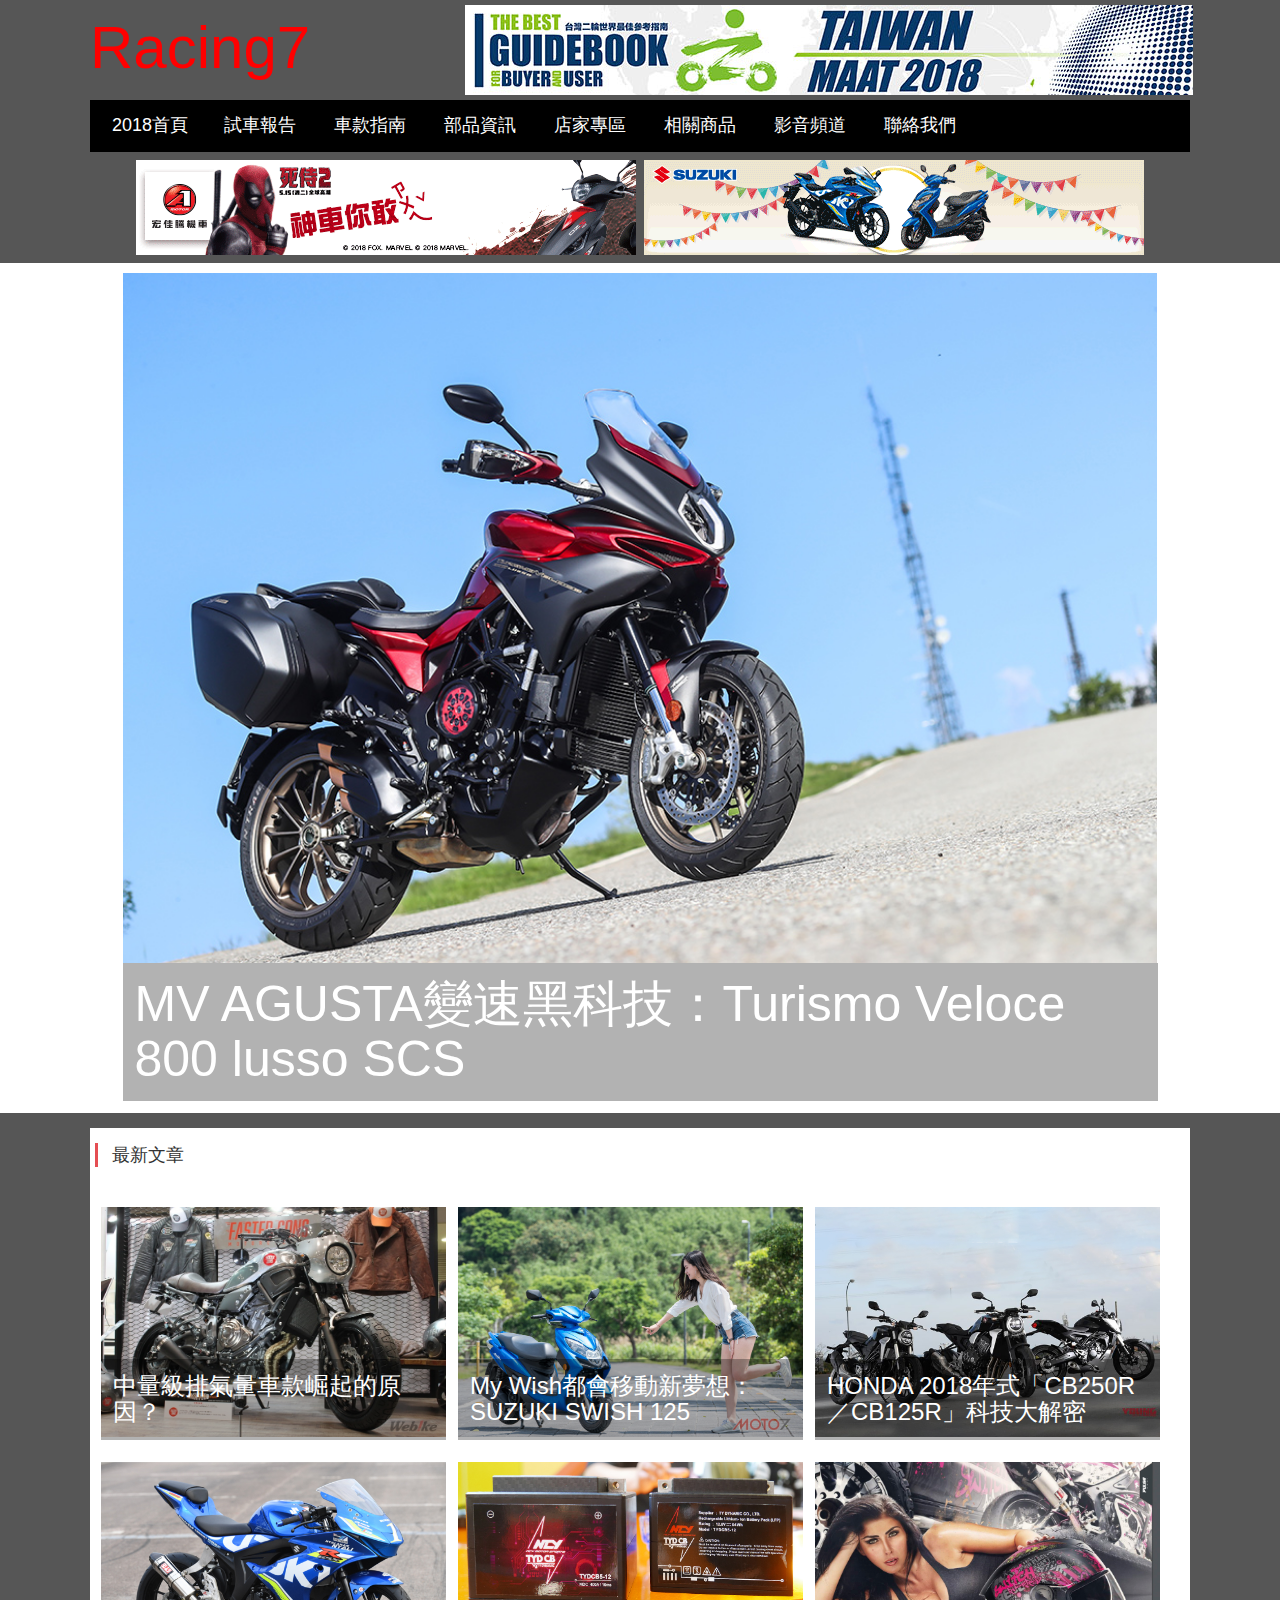
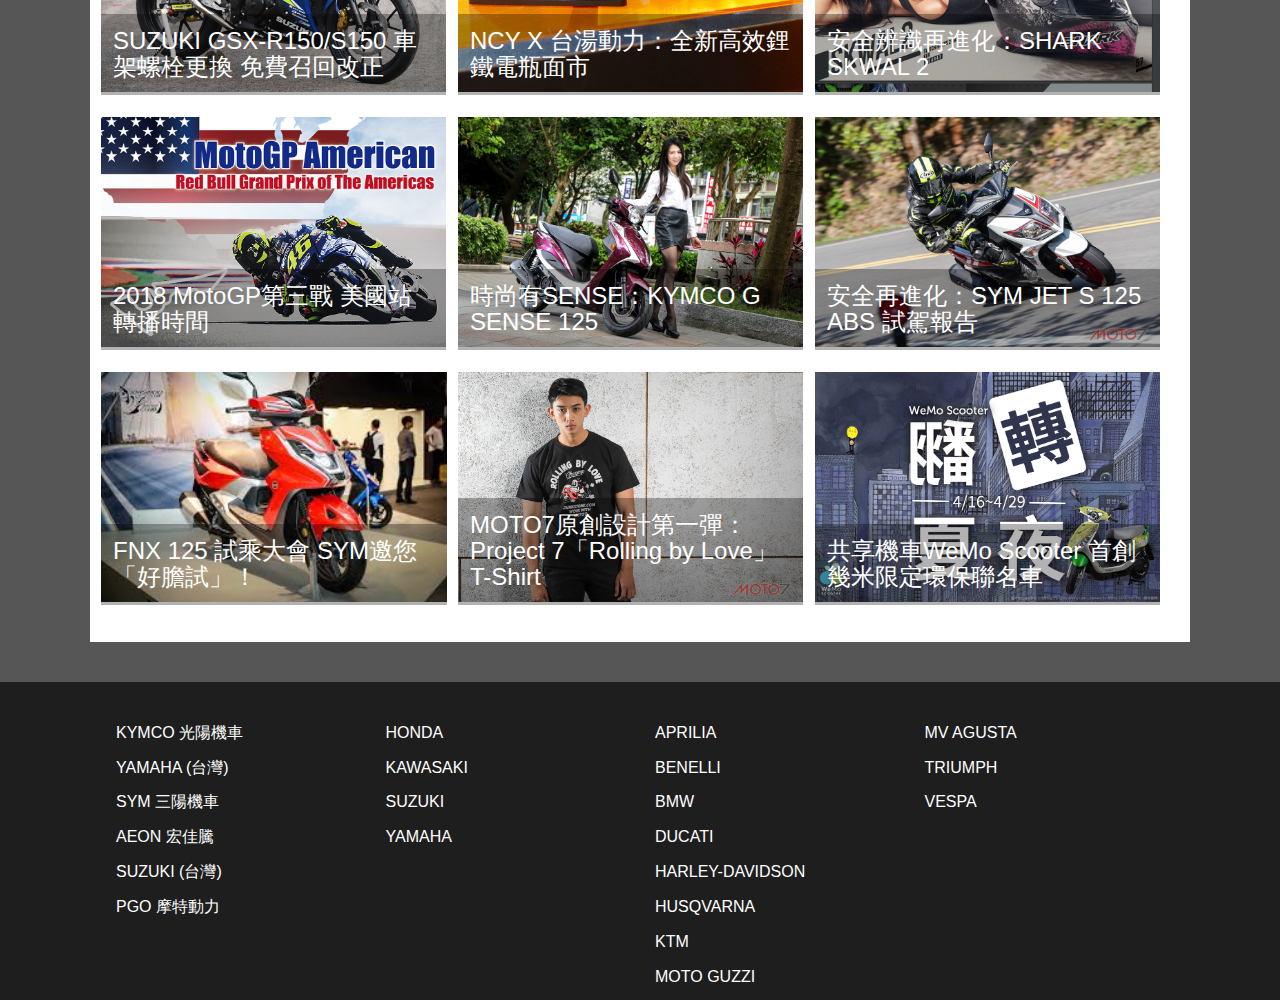
<file: index.html>
<!DOCTYPE html>
<html lang="en">
<head>
    <style>
        a{
            text-decoration:none;
        }
    </style>
    <meta charset="UTF-8">
    <meta name="viewport" content="width=device-width, initial-scale=1.0">
    <meta http-equiv="X-UA-Compatible" content="ie=edge">
    <title>2018首頁</title>
    <script src="https://code.jquery.com/jquery-2.1.3.min.js"></script>
    <link rel="stylesheet" href="css/bootstrap.min.css">
    <link rel="stylesheet" href="css/首頁/main.css">
    <script src="js/首頁/jquery.js"></script>
</head>
<body>
    <header>
        <div class="container">
            <div class="logo clear">
                Racing7
            </div>

            <div class="right">
                <a href="http://www.v3d.com.tw/2018_maat/all/all.html">
                    <img src="img/首頁/march-banner.jpg">
                </a>
            </div>

            <button class="hamburger-menu">
                <span class="icon-bar"></span>
                <span class="icon-bar"></span>
                <span class="icon-bar"></span>
            </button>
        </div>
    </header>

    <div class="container navigation">
        <ul class="row">
            <ls class="col-lg-4 col-sm-1 col-xs-12 num1"><a href="index.html">2018首頁</a></ls>
            <ls class="col-lg-4 col-sm-1 col-xs-12 num2"><a href="試車報告.html">試車報告</a></ls>
            <ls class="col-lg-4 col-sm-1 col-xs-12 num3"><a href="車款指南.html">車款指南</a></ls>
            <ls class="col-lg-4 col-sm-1 col-xs-12 num4"><a href="部品資訊.html">部品資訊</a></ls>
            <ls class="col-lg-4 col-sm-1 col-xs-12 num5"><a href="店家專區.html">店家專區</a></ls>
            <ls class="col-lg-4 col-sm-1 col-xs-12 num6"><a href="相關商品.html">相關商品</a></ls>
            <ls class="col-lg-4 col-sm-1 col-xs-12 num7"><a href="https://www.youtube.com/channel/UCIw_XkMBw6DRNA_T92qLBiQ">影音頻道</a></ls>
            <ls class="col-lg-4 col-sm-1 col-xs-12 num8"><a href="聯絡我們.html">聯絡我們</a></ls>
            <div class="clear"></div>
        </ul>
    </div>

    <div class="largebanner">
        <div class="large1">
            <a href="https://rider.aeonmotor.com.tw/pages/elite300r?utm_source=MOTO7&utm_medium=Banner"><img src="img/首頁/AEON16.gif"></a>
        </div>
        <div class="large2">
            <a href="http://suzukimotor.com.tw/product/gsxs-1000/promotion.html"><img src="img/首頁/SUZUKI17.gif"></a>
        </div>
        <div class="clear"></div>
    </div>

    <div class="main1">
        <div class="list">
            <div class="column1">
            <article>
                <a href="https://autos.yahoo.com.tw/news/mv-agusta%E8%AE%8A%E9%80%9F%E9%BB%91%E7%A7%91%E6%8A%80%EF%BC%9Aturismo-veloce-800-lusso-scs-014658624.html">
                    <img src="img/首頁/image00.jpg" alt title="MV AGUSTA變速黑科技：Turismo Veloce 800 lusso SCS">
                    <h3>MV AGUSTA變速黑科技：Turismo Veloce 800 lusso SCS</h3>
                </a>
            </article>
            </div>
        </div>
    </div>


    <div class=" main">
        <div class="main-content">
            <h3 class="main-heading">
                最新文章
            </h3>
        </div>

        <div class="container">
            <div class="list row">

                <div class="column col-lg-4 col-sm-6 col-xs-12">
                    <article>
                        <a href="https://goo.gl/LJ9WMr">
                            <img src="img/首頁/image01.jpg" alt title="中量級排氣量車款崛起的原因？">
                            <h3>中量級排氣量車款崛起的原因？</h3>
                        </a>
                    </article>
                </div>
                <div class="column col-lg-4 col-sm-6 col-xs-12">
                    <article>
                        <a href="https://goo.gl/B1r8KY">
                            <img src="img/首頁/image02.jpg" alt title="My Wish都會移動新夢想：SUZUKI SWISH 125">
                            <h3>My Wish都會移動新夢想：SUZUKI SWISH 125</h3>
                        </a>
                    </article>
                </div>
                <div class="column col-lg-4 col-sm-6 col-xs-12">
                    <article>
                        <a href="https://goo.gl/FRt4RF">
                            <img src="img/首頁/image03.jpg" alt title="HONDA 2018年式「CB250R／CB125R」科技大解密">
                            <h3>HONDA 2018年式「CB250R／CB125R」科技大解密</h3>
                        </a>
                    </article>
                </div>
                <div class="column col-lg-4 col-sm-6 col-xs-12">
                    <article>
                        <a href="http://www.supermoto8.com/articles/3064">
                            <img src="img/首頁/image04.jpg" alt title="SUZUKI GSX-R150/S150 車架螺栓更換 免費召回改正">
                            <h3>SUZUKI GSX-R150/S150 車架螺栓更換 免費召回改正</h3>
                        </a>
                    </article>
                </div>
                <div class="column col-lg-4 col-sm-6 col-xs-12">
                    <article>
                        <a href="https://goo.gl/tMq8G2">
                            <img src="img/首頁/image05.jpg" alt title="NCY X 台湯動力：全新高效鋰鐵電瓶面市">
                            <h3>NCY X 台湯動力：全新高效鋰鐵電瓶面市</h3>
                        </a>
                    </article>
                </div>
                <div class="column col-lg-4 col-sm-6 col-xs-12">
                    <article>
                        <a href="https://goo.gl/H35Wza">
                            <img src="img/首頁/image06.jpg" alt title="安全辨識再進化：SHARK SKWAL 2">
                            <h3>安全辨識再進化：SHARK SKWAL 2</h3>
                        </a>
                    </article>
                </div>
                <div class="column col-lg-4 col-sm-6 col-xs-12">
                    <article>
                        <a href="https://goo.gl/mcEfQY">
                            <img src="img/首頁/image07.jpg" alt title="2018 MotoGP第三戰 美國站 轉播時間">
                            <h3>2018 MotoGP第三戰 美國站 轉播時間</h3>
                        </a>
                    </article>
                </div>
                <div class="column col-lg-4 col-sm-6 col-xs-12">
                    <article>
                        <a href="https://goo.gl/ubsmec">
                            <img src="img/首頁/image08.jpg" alt title="時尚有SENSE：KYMCO G SENSE 125">
                            <h3>時尚有SENSE：KYMCO G SENSE 125</h3>
                        </a>
                    </article>
                </div>
                <div class="column col-lg-4 col-sm-6 col-xs-12">
                    <article>
                        <a href="https://goo.gl/MrDh2Q">
                            <img src="img/首頁/image09.jpg" alt title="安全再進化：SYM JET S 125 ABS 試駕報告">
                            <h3>安全再進化：SYM JET S 125 ABS 試駕報告</h3>
                        </a>
                    </article>
                </div>
                <div class="column col-lg-4 col-sm-6 col-xs-12">
                    <article>
                        <a href="https://tw.sym-global.com/event/2018/FNXreserve/?utm_source=symbanner&utm_campaign=FNXTRY">
                            <img src="img/首頁/image10.jpg" alt title="FNX 125 試乘大會 SYM邀您「好膽試」！">
                            <h3>FNX 125 試乘大會 SYM邀您「好膽試」！</h3>
                        </a>
                    </article>
                </div>
                <div class="column col-lg-4 col-sm-6 col-xs-12">
                    <article>
                        <a href="https://goo.gl/7NeHPK">
                            <img src="img/首頁/image11.jpg" alt title="MOTO7原創設計第一彈：Project 7「Rolling by Love」T-Shirt">
                            <h3>MOTO7原創設計第一彈：Project 7「Rolling by Love」T-Shirt</h3>
                        </a>
                    </article>
                </div>
                <div class="column col-lg-4 col-sm-6 col-xs-12">
                    <article>
                        <a href="https://goo.gl/5PvU9s">
                            <img src="img/首頁/image12.jpg" alt title="共享機車WeMo Scooter 首創幾米限定環保聯名車">
                            <h3>共享機車WeMo Scooter 首創幾米限定環保聯名車</h3>
                        </a>
                    </article>
                </div>
                
                <div class="clear"></div>
            </div>
        </div>
    </div>

    <footer class="main-footer">
        <div class="wrap container">
            <ul class="row">
                <ls class="col-lg-3 col-sm-6 col-xs-6">
                    <a href="https://www.kymco.com.tw/">KYMCO 光陽機車</a>
                    <a href="https://www.yamaha-motor.com.tw/">YAMAHA (台灣)</a>
                    <a href="http://tw.sym-global.com/">SYM 三陽機車</a>
                    <a href="http://www.aeonmotor.com.tw/home.php">AEON 宏佳騰</a>
                    <a href="http://www.suzukimotor.com.tw/">SUZUKI (台灣)</a>
                    <a href="https://pgo.com.tw/">PGO 摩特動力</a>
                </ls>
                <ls class="col-lg-3 col-sm-6 col-xs-6">
                    <a href="https://moto.honda-taiwan.com.tw/">HONDA</a>
                    <a href="http://www.tw-kawasaki.com/kawasaki/">KAWASAKI</a>
                    <a href="http://www.suzukimotor.com.tw/">SUZUKI</a>
                    <a href="https://www.yamaha-motor.com.tw/">YAMAHA</a>
                </ls>
                <div class="clear clear-bar"></div>
                <ls class="col-lg-3 col-sm-6 col-xs-6">
                    <a href="http://aprilia-taiwan.com.tw/">APRILIA</a>
                    <a href="http://www.benelli.com.tw/">BENELLI</a>
                    <a href="http://motorrad.bmw.com.tw/index.htm">BMW</a>
                    <a href="http://www.ducati.com.tw/">DUCATI</a>
                    <a href="http://www.harley-davidsontaipei.com.tw/">HARLEY-DAVIDSON</a>
                    <a href="http://husqvarna-motorcycles-taiwan.com/">HUSQVARNA</a>
                    <a href="http://www.ktm-taiwan.com.tw/">KTM</a>
                    <a href="http://www.motoguzzi.com/">MOTO GUZZI</a>
                </ls>
                <ls class="col-lg-3 col-sm-6 col-xs-6">
                    <a href="http://www.mvagusta.com/en-us/">MV AGUSTA</a>
                    <a href="http://www.triumphtaiwan.com/">TRIUMPH</a>
                    <a href="http://tw.vespa.com/">VESPA</a>
                </ls>
            </ul>
        </div>
        <div class="clear"></div>
    </footer>
    
    <script src="js/bootstrap.min.js"></script>
</body>
</html>
</file>
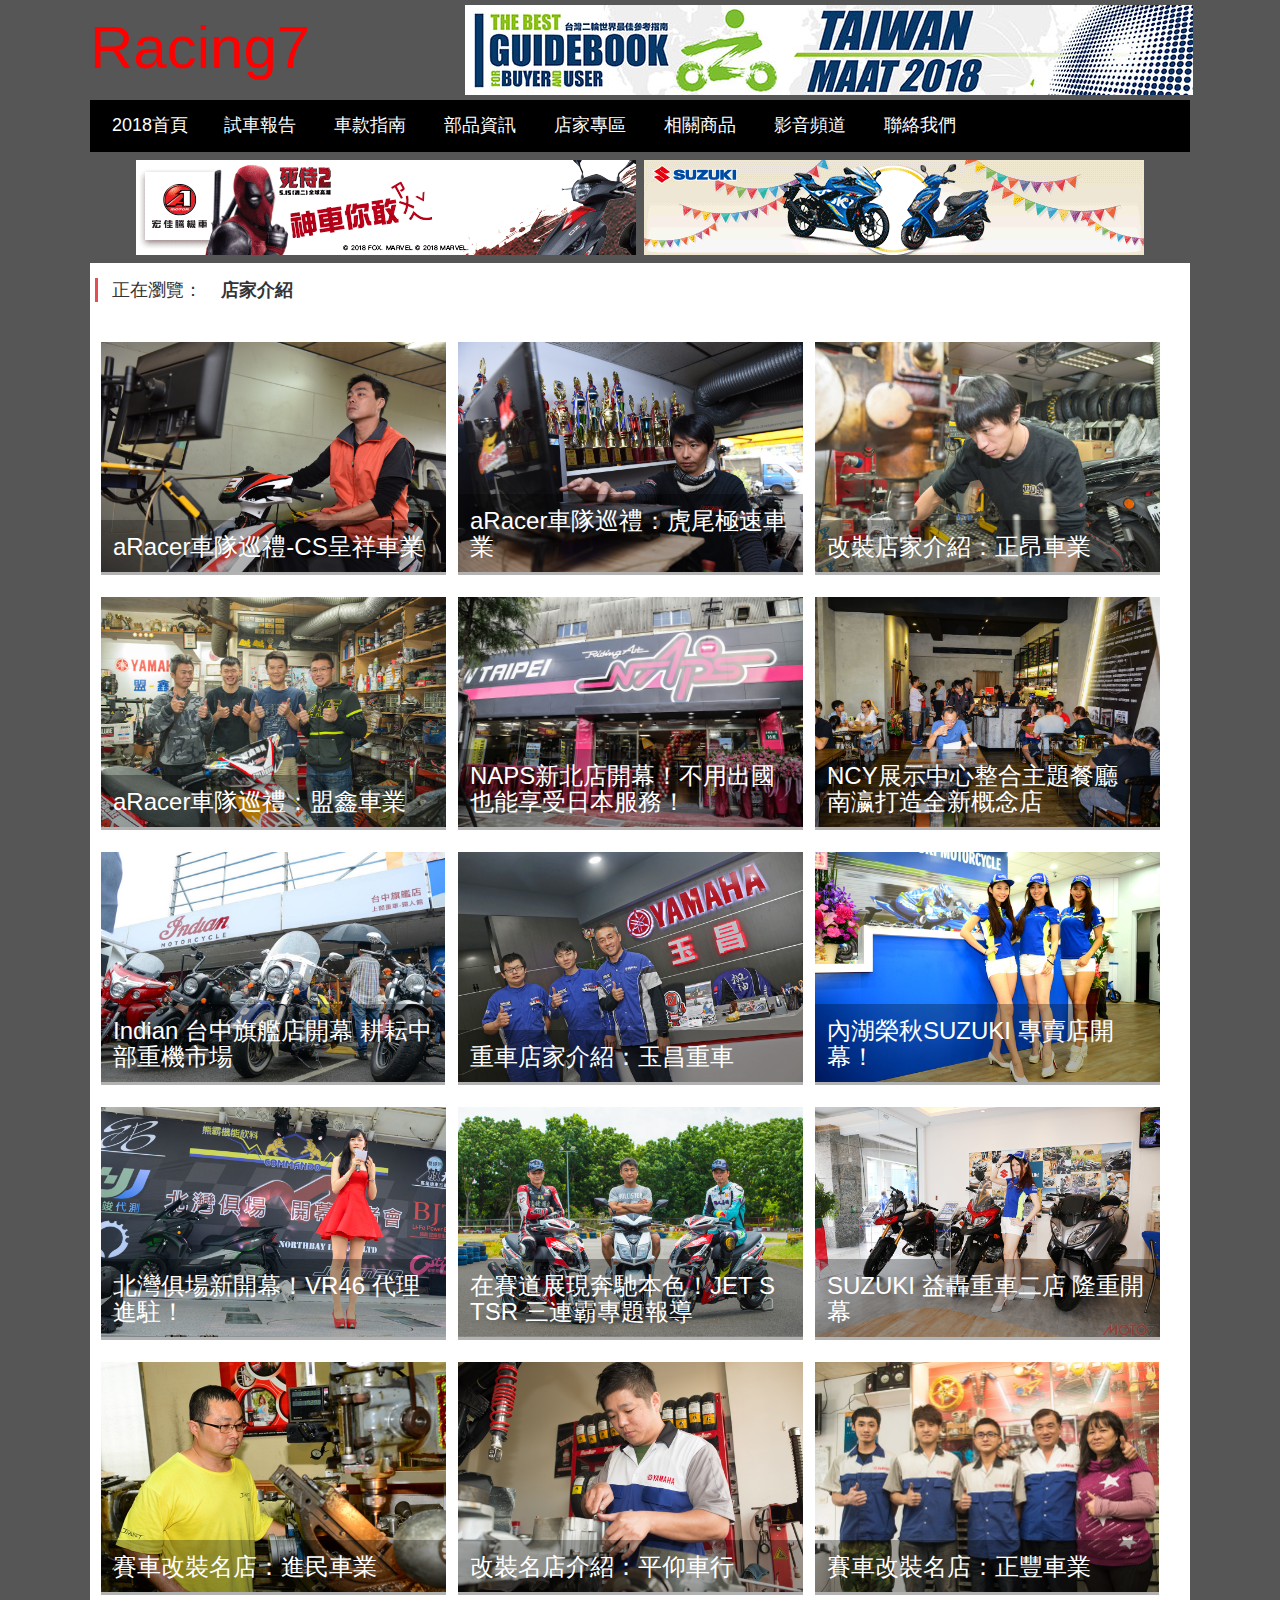
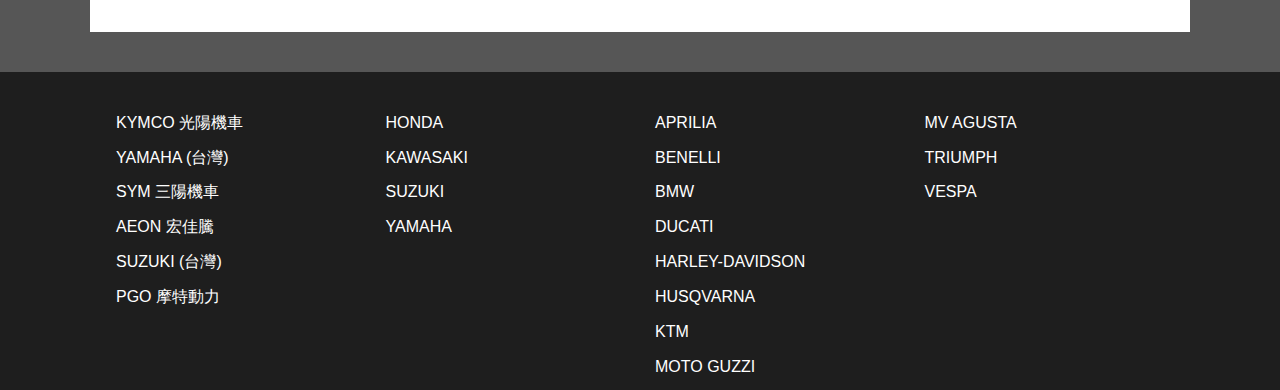
<file: 店家專區.html>
<!DOCTYPE html>
<html lang="en">
<head>
    <style>
        a{
            text-decoration:none;
        }
    </style>
    <meta charset="UTF-8">
    <meta name="viewport" content="width=device-width, initial-scale=1.0">
    <meta http-equiv="X-UA-Compatible" content="ie=edge">
    <title>店家介紹</title>
    <script src="https://code.jquery.com/jquery-2.1.3.min.js"></script>
    <link rel="stylesheet" href="css/bootstrap.min.css">
    <link rel="stylesheet" href="css/店家專區/main.css">
    <script src="js/店家專區/jquery.js"></script>
</head>
<body>
    <header>
        <div class="container">
            <div class="logo clear">
                Racing7
            </div>

            <div class="right">
                <a href="http://www.v3d.com.tw/2018_maat/all/all.html">
                    <img src="img/店家專區/march-banner.jpg">
                </a>
            </div>

            <button class="hamburger-menu">
                <span class="icon-bar"></span>
                <span class="icon-bar"></span>
                <span class="icon-bar"></span>
            </button>
        </div>
    </header>

    <div class="container navigation">
        <ul class="row">
            <ls class="col-sm-1 col-xs-12"><a href="index.html">2018首頁</a></ls>
            <ls class="col-sm-1 col-xs-12"><a href="試車報告.html">試車報告</a></ls>
            <ls class="col-sm-1 col-xs-12"><a href="車款指南.html">車款指南</a></ls>
            <ls class="col-sm-1 col-xs-12"><a href="部品資訊.html">部品資訊</a></ls>
            <ls class="col-sm-1 col-xs-12"><a href="店家專區.html">店家專區</a></ls>
            <ls class="col-sm-1 col-xs-12"><a href="相關商品.html">相關商品</a></ls>
            <ls class="col-sm-1 col-xs-12"><a href="https://www.youtube.com/channel/UCIw_XkMBw6DRNA_T92qLBiQ">影音頻道</a></ls>
            <ls class="col-sm-1 col-xs-12"><a href="聯絡我們.html">聯絡我們</a></ls>
            <div class="clear"></div>
        </ul>
    </div>

    <div class="largebanner">
        <div class="large1">
            <a href="https://rider.aeonmotor.com.tw/pages/elite300r?utm_source=MOTO7&utm_medium=Banner"><img src="img/店家專區/AEON16.gif"></a>
        </div>
        <div class="large2">
            <a href="http://suzukimotor.com.tw/product/gsxs-1000/promotion.html"><img src="img/店家專區/SUZUKI17.gif"></a>
        </div>
        <div class="clear"></div>
    </div>

    <div class="main">
        <div class="main-content">
            <h3 class="main-heading">
                正在瀏覽：
                <strong>店家介紹</strong>
            </h3>
        </div>

        <div class="container">
            <div class="list row">

                <div class="column col-lg-4 col-sm-6 col-xs-12">
                    <article>
                        <a href="https://www.moto7.net/2018/03/aracer-cs.html">
                            <img src="img/店家專區/ZIV_27231.jpg" alt title="aRacer車隊巡禮-CS呈祥車業">
                            <h3>aRacer車隊巡禮-CS呈祥車業</h3>
                        </a>
                    </article>
                </div>
                <div class="column col-lg-4 col-sm-6 col-xs-12">
                    <article>
                        <a href="https://www.moto7.net/2018/03/aracerhwjs.html">
                            <img src="img/店家專區/ZIV_2642.jpg" alt title="aRacer車隊巡禮：虎尾極速車業">
                            <h3>aRacer車隊巡禮：虎尾極速車業</h3>
                        </a>
                    </article>
                </div>
                <div class="column col-lg-4 col-sm-6 col-xs-12">
                    <article>
                        <a href="https://www.moto7.net/2018/01/chengang.html">
                            <img src="img/店家專區/000_38271.jpg" alt title="改裝店家介紹：正昂車業">
                            <h3>改裝店家介紹：正昂車業</h3>
                        </a>
                    </article>
                </div>
                <div class="column col-lg-4 col-sm-6 col-xs-12">
                    <article>
                        <a href="https://www.moto7.net/2017/12/aracer-monshin.html">
                            <img src="img/店家專區/000_3790.jpg" alt title="aRacer車隊巡禮：盟鑫車業">
                            <h3>aRacer車隊巡禮：盟鑫車業</h3>
                        </a>
                    </article>
                </div>
                <div class="column col-lg-4 col-sm-6 col-xs-12">
                    <article>
                        <a href="https://www.moto7.net/2017/06/naps-grandopen.html">
                            <img src="img/店家專區/IMG_03641.jpg" alt title="NAPS新北店開幕！不用出國也能享受日本服務！">
                            <h3>NAPS新北店開幕！不用出國也能享受日本服務！</h3>
                        </a>
                    </article>
                </div>
                <div class="column col-lg-4 col-sm-6 col-xs-12">
                    <article>
                        <a href="https://www.moto7.net/2017/06/ncy-service-center.html">
                            <img src="img/店家專區/000_94971.jpg" alt title="NCY展示中心整合主題餐廳 南瀛打造全新概念店">
                            <h3>NCY展示中心整合主題餐廳 南瀛打造全新概念店</h3>
                        </a>
                    </article>
                </div>
                <div class="column col-lg-4 col-sm-6 col-xs-12">
                    <article>
                        <a href="https://www.moto7.net/2017/05/indian-taichung.html">
                            <img src="img/店家專區/000_7680.jpg" alt title="Indian 台中旗艦店開幕 耕耘中部重機市場">
                            <h3>Indian 台中旗艦店開幕 耕耘中部重機市場</h3>
                        </a>
                    </article>
                </div>
                <div class="column col-lg-4 col-sm-6 col-xs-12">
                    <article>
                        <a href="https://www.moto7.net/2017/04/jademoto.html">
                            <img src="img/店家專區/image035.jpg" alt title="重車店家介紹：玉昌重車">
                            <h3>重車店家介紹：玉昌重車</h3>
                        </a>
                    </article>
                </div>
                <div class="column col-lg-4 col-sm-6 col-xs-12">
                    <article>
                        <a href="https://www.moto7.net/2016/09/suzuki-jdream.html">
                            <img src="img/店家專區/000_19861.jpg" alt title="內湖榮秋SUZUKI 專賣店開幕！">
                            <h3>內湖榮秋SUZUKI 專賣店開幕！</h3>
                        </a>
                    </article>
                </div>
                <div class="column col-lg-4 col-sm-6 col-xs-12">
                    <article>
                        <a href="https://www.moto7.net/2016/09/northbay.html">
                            <img src="img/店家專區/000_1127.jpg" alt title="北灣俱場新開幕！VR46 代理進駐！">
                            <h3>北灣俱場新開幕！VR46 代理進駐！</h3>
                        </a>
                    </article>
                </div>
                <div class="column col-lg-4 col-sm-6 col-xs-12">
                    <article>
                        <a href="https://www.moto7.net/2016/07/symjet-jnrt.html">
                            <img src="img/店家專區/000_8049.jpg" alt title="在賽道展現奔馳本色！JET S TSR 三連霸專題報導">
                            <h3>在賽道展現奔馳本色！JET S TSR 三連霸專題報導</h3>
                        </a>
                    </article>
                </div>
                <div class="column col-lg-4 col-sm-6 col-xs-12">
                    <article>
                        <a href="https://www.moto7.net/2016/06/suzuki-dealer-2.html">
                            <img src="img/店家專區/FFF1.jpg" alt title="SUZUKI 益轟重車二店 隆重開幕">
                            <h3>SUZUKI 益轟重車二店 隆重開幕</h3>
                        </a>
                    </article>
                </div>
                <div class="column col-lg-4 col-sm-6 col-xs-12">
                    <article>
                        <a href="https://www.moto7.net/2016/06/jmrt.html">
                            <img src="img/店家專區/000_5442.jpg" alt title="賽車改裝名店：進民車業">
                            <h3>賽車改裝名店：進民車業</h3>
                        </a>
                    </article>
                </div>
                <div class="column col-lg-4 col-sm-6 col-xs-12">
                    <article>
                        <a href="https://www.moto7.net/2016/05/monster_depot.html">
                            <img src="img/店家專區/000_1225-1.jpg" alt title="改裝名店介紹：平仰車行">
                            <h3>改裝名店介紹：平仰車行</h3>
                        </a>
                    </article>
                </div>
                <div class="column col-lg-4 col-sm-6 col-xs-12">
                    <article>
                        <a href="https://www.moto7.net/2016/05/chengfeng.html">
                            <img src="img/店家專區/000_1200.jpg" alt title="賽車改裝名店：正豐車業">
                            <h3>賽車改裝名店：正豐車業</h3>
                        </a>
                    </article>
                </div>
                
                <div class="clear"></div>
            </div>
        </div>
    </div>

    <footer class="main-footer">
        <div class="wrap container">
            <ul class="row">
                <ls class="col-lg-3 col-sm-6 col-xs-6">
                    <a href="https://www.kymco.com.tw/">KYMCO 光陽機車</a>
                    <a href="https://www.yamaha-motor.com.tw/">YAMAHA (台灣)</a>
                    <a href="http://tw.sym-global.com/">SYM 三陽機車</a>
                    <a href="http://www.aeonmotor.com.tw/home.php">AEON 宏佳騰</a>
                    <a href="http://www.suzukimotor.com.tw/">SUZUKI (台灣)</a>
                    <a href="https://pgo.com.tw/">PGO 摩特動力</a>
                </ls>
                <ls class="col-lg-3 col-sm-6 col-xs-6">
                    <a href="https://moto.honda-taiwan.com.tw/">HONDA</a>
                    <a href="http://www.tw-kawasaki.com/kawasaki/">KAWASAKI</a>
                    <a href="http://www.suzukimotor.com.tw/">SUZUKI</a>
                    <a href="https://www.yamaha-motor.com.tw/">YAMAHA</a>
                </ls>
                <div class="clear clear-bar"></div>
                <ls class="col-lg-3 col-sm-6 col-xs-6">
                    <a href="http://aprilia-taiwan.com.tw/">APRILIA</a>
                    <a href="http://www.benelli.com.tw/">BENELLI</a>
                    <a href="http://motorrad.bmw.com.tw/index.htm">BMW</a>
                    <a href="http://www.ducati.com.tw/">DUCATI</a>
                    <a href="http://www.harley-davidsontaipei.com.tw/">HARLEY-DAVIDSON</a>
                    <a href="http://husqvarna-motorcycles-taiwan.com/">HUSQVARNA</a>
                    <a href="http://www.ktm-taiwan.com.tw/">KTM</a>
                    <a href="http://www.motoguzzi.com/">MOTO GUZZI</a>
                </ls>
                <ls class="col-lg-3 col-sm-6 col-xs-6">
                    <a href="http://www.mvagusta.com/en-us/">MV AGUSTA</a>
                    <a href="http://www.triumphtaiwan.com/">TRIUMPH</a>
                    <a href="http://tw.vespa.com/">VESPA</a>
                </ls>
            </ul>
        </div>
        <div class="clear"></div>
    </footer>
    
    <script src="js/bootstrap.min.js"></script>
</body>
</html>
</file>
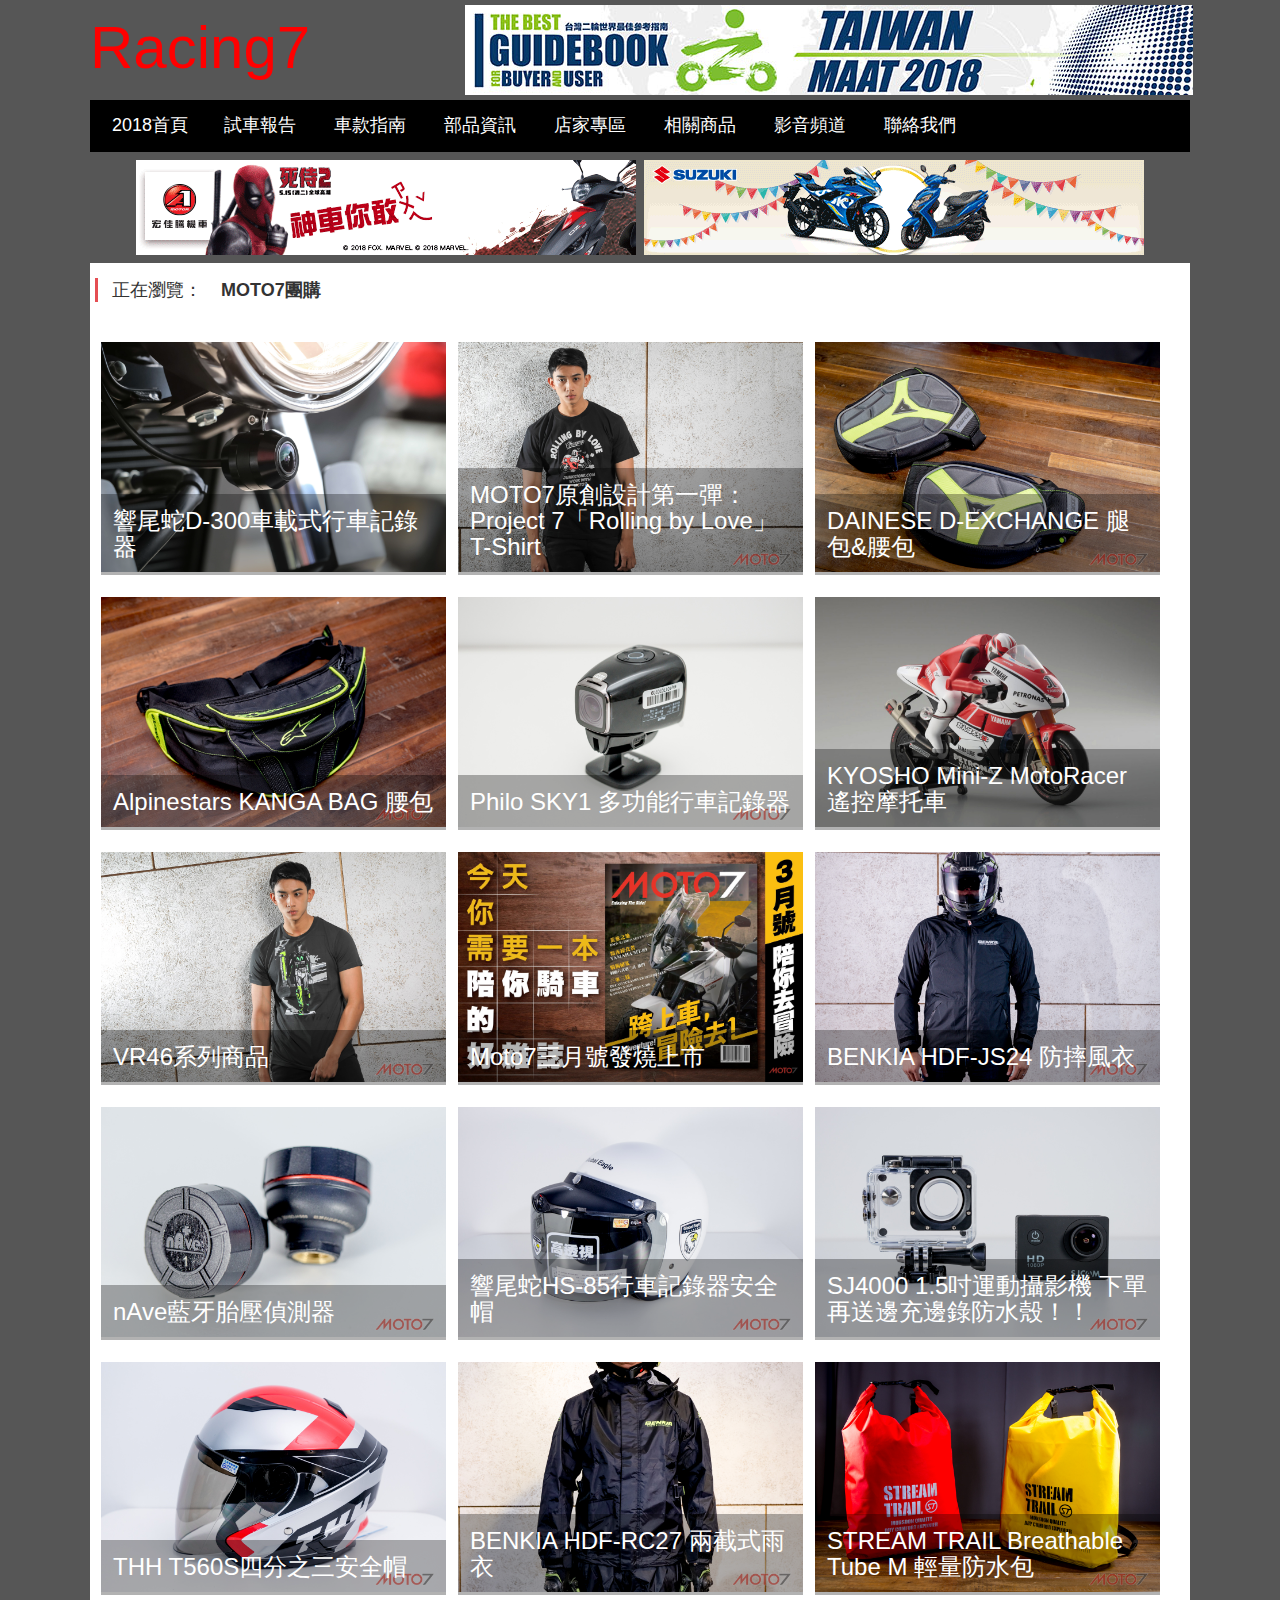
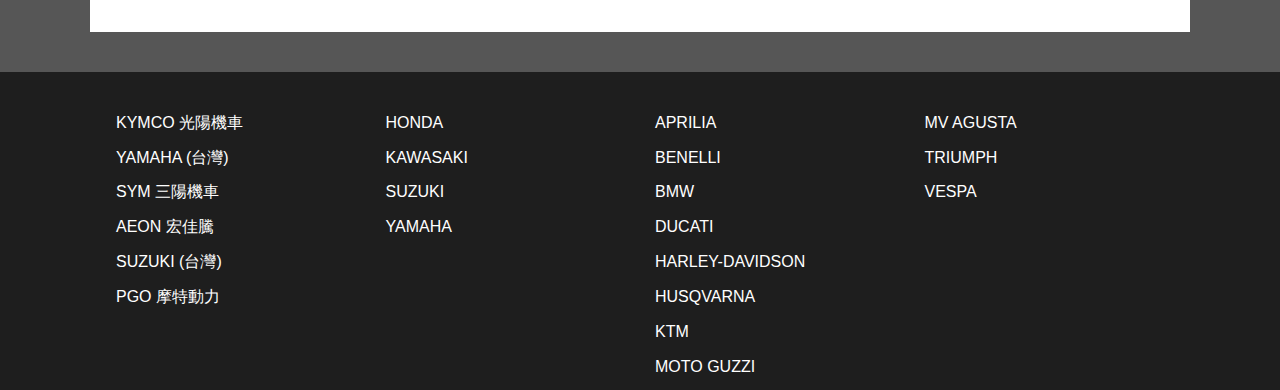
<file: 相關商品.html>
<!DOCTYPE html>
<html lang="en">
<head>
    <style>
        a{
            text-decoration:none;
        }
    </style>
    <meta charset="UTF-8">
    <meta name="viewport" content="width=device-width, initial-scale=1.0">
    <meta http-equiv="X-UA-Compatible" content="ie=edge">
    <title>RACING7相關商品</title>
    <script src="https://code.jquery.com/jquery-2.1.3.min.js"></script>
    <link rel="stylesheet" href="css/bootstrap.min.css">
    <link rel="stylesheet" href="css/相關商品/main.css">
    <script src="js/相關商品/jquery.js"></script>
</head>
<body>
    <header>
        <div class="container">
            <div class="logo clear">
                Racing7
            </div>

            <div class="right">
                <a href="http://www.v3d.com.tw/2018_maat/all/all.html">
                    <img src="img/相關商品/march-banner.jpg">
                </a>
            </div>
            
            <button class="hamburger-menu">
                <span class="icon-bar"></span>
                <span class="icon-bar"></span>
                <span class="icon-bar"></span>
            </button>
        </div>
    </header>

    <div class="container navigation">
        <ul class="row">
            <ls class="col-sm-1 col-xs-12"><a href="index.html">2018首頁</a></ls>
            <ls class="col-sm-1 col-xs-12"><a href="試車報告.html">試車報告</a></ls>
            <ls class="col-sm-1 col-xs-12"><a href="車款指南.html">車款指南</a></ls>
            <ls class="col-sm-1 col-xs-12"><a href="部品資訊.html">部品資訊</a></ls>
            <ls class="col-sm-1 col-xs-12"><a href="店家專區.html">店家專區</a></ls>
            <ls class="col-sm-1 col-xs-12"><a href="相關商品.html">相關商品</a></ls>
            <ls class="col-sm-1 col-xs-12"><a href="https://www.youtube.com/channel/UCIw_XkMBw6DRNA_T92qLBiQ">影音頻道</a></ls>
            <ls class="col-sm-1 col-xs-12"><a href="聯絡我們.html">聯絡我們</a></ls>
            <div class="clear"></div>
        </ul>
    </div>

    <div class="largebanner">
        <div class="large1">
            <a href="https://rider.aeonmotor.com.tw/pages/elite300r?utm_source=MOTO7&utm_medium=Banner"><img src="img/相關商品/AEON16.gif"></a>
        </div>
        <div class="large2">
            <a href="http://suzukimotor.com.tw/product/gsxs-1000/promotion.html"><img src="img/相關商品/SUZUKI17.gif"></a>
        </div>
        <div class="clear"></div>
    </div>

    <div class="main">
        <div class="main-content">
            <h3 class="main-heading">
                正在瀏覽：
                <strong>MOTO7團購</strong>
            </h3>
        </div>

        <div class="container">
            <div class="list row">
                

                <div class="column col-lg-4 col-sm-6 col-xs-12">
                    <article>
                        <a href="https://shopee.tw/Moto7%E9%99%90%E6%99%82%E5%9C%98%E8%B3%BC%EF%BC%9A%E9%9F%BF%E5%B0%BE%E8%9B%87D-300-%E8%BB%8A%E8%BC%89%E5%BC%8F%E8%A1%8C%E8%BB%8A%E8%A8%98%E9%8C%84%E5%99%A8-i.23968687.1095228801">
                            <img src="img/相關商品/ORIGINE-FALCO-1.jpg" alt title="響尾蛇D-300車載式行車記錄器">
                            <h3>響尾蛇D-300車載式行車記錄器</h3>
                        </a>
                    </article>
                </div>
                <div class="column col-lg-4 col-sm-6 col-xs-12">
                    <article>
                        <a href="https://shopee.tw/MOTO7%E5%8E%9F%E5%89%B5%E8%A8%AD%E8%A8%88%E7%AC%AC%E4%B8%80%E5%BD%88%EF%BC%9AProject-7%E3%80%8CRolling-by-Love%E3%80%8DT-Shirt-%E4%B8%8B%E5%96%AE%E5%B0%B1%E9%80%81%E4%B8%89%E6%9C%88%E8%99%9F%E9%9B%9C%E8%AA%8C%EF%BC%81-i.23968687.660373875" alt title="MOTO7原創設計第一彈：Project 7「Rolling by Love」T-Shirt">
                            <img src="img/相關商品/VR46-GP-26.jpg">
                            <h3>MOTO7原創設計第一彈：Project 7「Rolling by Love」T-Shirt</h3>
                        </a>
                    </article>
                </div>
                <div class="column col-lg-4 col-sm-6 col-xs-12">
                    <article>
                        <a href="https://shopee.tw/%E2%98%86%E5%B8%82%E5%A0%B4%E6%9C%80%E4%BD%8E%E5%83%B9%EF%BC%81%E6%9C%80%E5%BE%8C%E4%B8%8B%E6%AE%BA%E5%87%BA%E6%B8%85%EF%BC%81%E4%B8%80%E4%BB%B6%E4%B8%8D%E7%95%99%EF%BC%81%E2%98%86Moto7%E5%84%AA%E8%B3%AA%E5%9A%B4%E9%81%B8%EF%BC%9ADAINESE-D-EXCHANGE-%E8%85%BF%E5%8C%85%E4%B8%8B%E5%96%AE%E5%8D%80-i.23968687.836531236" alt title="DAINESE D-EXCHANGE 腿包&腰包">
                            <img src="img/相關商品/Dainese-bag-29.jpg">
                            <h3>DAINESE D-EXCHANGE 腿包&腰包</h3>
                        </a>
                    </article>
                </div>
                <div class="column col-lg-4 col-sm-6 col-xs-12">
                    <article>
                        <a href="https://shopee.tw/Alpinestars-KANGA-BAG-A%E6%98%9F%E9%A8%8E%E5%A3%AB%E8%85%B0%E5%8C%85-%E9%BB%91-%E8%9E%A2%E5%85%89%E9%BB%83-%E5%B0%91%E7%94%A8%E6%A5%B5%E6%96%B0%E5%90%AB%E5%90%8A%E5%8D%A1%E8%B2%BC%E7%B4%99-i.5699609.1103011045" alt title="Alpinestars KANGA BAG 腰包">
                            <img src="img/相關商品/alpinestars-kangabag-21.jpg">
                            <h3>Alpinestars KANGA BAG 腰包</h3>
                        </a>
                    </article>
                </div>
                <div class="column col-lg-4 col-sm-6 col-xs-12">
                    <article>
                        <a href="https://shopee.tw/search/?keyword=Philo%20SKY1%20%E5%A4%9A%E5%8A%9F%E8%83%BD%E8%A1%8C%E8%BB%8A%E8%A8%98%E9%8C%84%E5%99%A8" alt title="Philo SKY1 多功能行車記錄器">
                            <img src="img/相關商品/philo-sky1-1.jpg">
                            <h3>Philo SKY1 多功能行車記錄器</h3>
                        </a>
                    </article>
                </div>
                <div class="column col-lg-4 col-sm-6 col-xs-12">
                    <article>
                        <a href="https://shopee.tw/search/?keyword=Moto7%E9%99%90%E6%99%82%E5%9C%98%E8%B3%BC%EF%BC%9AKYOSHO%20Mini-Z%20MotoRacer%E9%81%99%E6%8E%A7%E6%91%A9%E6%89%98%E8%BB%8A" alt title="KYOSHO Mini-Z MotoRacer遙控摩托車">
                            <img src="img/相關商品/kyosho-01.jpg">
                            <h3>KYOSHO Mini-Z MotoRacer遙控摩托車</h3>
                        </a>
                    </article>
                </div>
                <div class="column col-lg-4 col-sm-6 col-xs-12">
                    <article>
                        <a href="https://www.vr46.it/row2-en?gclid=CjwKCAjwzoDXBRBbEiwAGZRIeH3SQbE7aaJGC-el7tB5BYcA52vNo0hBcFMj2C6Y25X-KhOMk_Z2ThoCBekQAvD_BwE">
                            <img src="img/相關商品/VR46-GP-6.jpg" alt title="VR46系列商品">
                            <h3>VR46系列商品</h3>
                        </a>
                    </article>
                </div>
                <div class="column col-lg-4 col-sm-6 col-xs-12">
                    <article>
                        <a href="https://www.moto7.net/2018/03/moto7-2018-3.html">
                            <img src="img/相關商品/main-36.jpg" alt title="Moto7三月號發燒上市">
                            <h3>Moto7三月號發燒上市</h3>
                        </a>
                    </article>
                </div>
                <div class="column col-lg-4 col-sm-6 col-xs-12">
                    <article>
                        <a href="https://www.webike.tw/sd/t00046800">
                            <img src="img/相關商品/benkia-hdfjs24-16.jpg" alt title="BENKIA HDF-JS24 防摔風衣">
                            <h3>BENKIA HDF-JS24 防摔風衣</h3>
                        </a>
                    </article>
                </div>
                <div class="column col-lg-4 col-sm-6 col-xs-12">
                    <article>
                        <a href="https://shopee.tw/-%E5%8E%9F%E5%BB%A0%E7%9B%B4%E7%87%9F-nAve-%E4%BA%8C%E5%85%A5%E8%83%8E%E5%A4%96%E5%BC%8F%E8%83%8E%E5%A3%93%E5%81%B5%E6%B8%AC%E5%99%A8-%E5%8E%9F%E5%BB%A0%E4%B8%80%E5%B9%B4%E4%BF%9D%E5%9B%BA-%E8%97%8D%E8%8A%BD%E9%80%A3%E6%8E%A5-APP%E4%BB%8B%E9%9D%A2-%E8%83%8E%E5%A4%96%E5%BC%8F-%E6%A9%9F%E8%BB%8A%E9%87%8D%E6%A9%9F%E5%B0%88%E7%94%A8-DIY-%E9%98%B2%E7%9B%9C-i.4562223.773402756">
                            <img src="img/相關商品/NAVE-TPMS-1-2.jpg" alt title="nAve藍牙胎壓偵測器">
                            <h3>nAve藍牙胎壓偵測器</h3>
                        </a>
                    </article>
                </div>
                <div class="column col-lg-4 col-sm-6 col-xs-12">
                    <article>
                        <a href="https://shopee.tw/%E9%9F%BF%E5%B0%BE%E8%9B%87-HS-85-%E6%A9%9F%E8%BB%8A%E7%94%A8%E5%AE%89%E5%85%A8%E5%B8%BD%E5%B8%BD%E7%B0%B7%E5%BC%8F%E8%A1%8C%E8%BB%8A%E8%A8%98%E9%8C%84%E5%99%A8-1080P-WDR-%E9%98%B2%E6%B0%B4-Wifi-%E9%80%818G-i.8251771.937542825">
                            <img src="img/相關商品/HS85-1.jpg" alt title="響尾蛇HS-85行車記錄器安全帽">
                            <h3>響尾蛇HS-85行車記錄器安全帽</h3>
                        </a>
                    </article>
                </div>
                <div class="column col-lg-4 col-sm-6 col-xs-12">
                    <article>
                        <a href="https://tw.bid.yahoo.com/booth/Y3274841958?bfe=1">
                            <img src="img/相關商品/SJ4000-1.5nowifi-1.jpg" alt title="SJ4000 1.5吋運動攝影機 下單再送邊充邊錄防水殼！！">
                            <h3>SJ4000 1.5吋運動攝影機 下單再送邊充邊錄防水殼！！</h3>
                        </a>
                    </article>
                </div>
                <div class="column col-lg-4 col-sm-6 col-xs-12">
                    <article>
                        <a href="https://shopee.tw/search/?keyword=THH%20T560S%E5%9B%9B%E5%88%86%E4%B9%8B%E4%B8%89%E5%AE%89%E5%85%A8%E5%B8%BD">
                            <img src="img/相關商品/THH-t560s-3.jpg" alt title="THH T560S四分之三安全帽">
                            <h3>THH T560S四分之三安全帽</h3>
                        </a>
                    </article>
                </div>
                <div class="column col-lg-4 col-sm-6 col-xs-12">
                    <article>
                        <a href="https://www.webike.tw/sd/t00076383">
                            <img src="img/相關商品/BENKIA-rc27-1.jpg" alt title="BENKIA HDF-RC27 兩截式雨衣">
                            <h3>BENKIA HDF-RC27 兩截式雨衣</h3>
                        </a>
                    </article>
                </div>
                <div class="column col-lg-4 col-sm-6 col-xs-12">
                    <article>
                        <a href="https://shopee.tw/search/?keyword=STREAM%20TRAIL%20Breathable%20Tube%20M%20%E8%BC%95%E9%87%8F%E9%98%B2%E6%B0%B4%E5%8C%85">
                            <img src="img/相關商品/StreamTrail-TubeM-10.jpg" alt title="STREAM TRAIL Breathable Tube M 輕量防水包">
                            <h3>STREAM TRAIL Breathable Tube M 輕量防水包</h3>
                        </a>
                    </article>
                </div>

                <div class="clear"></div>
            </div>
        </div>
    </div>

    <footer class="main-footer">
        <div class="wrap">
            <ul class="row">
                <ls class="col-lg-3 col-sm-6 col-xs-6">
                    <a href="https://www.kymco.com.tw/">KYMCO 光陽機車</a>
                    <a href="https://www.yamaha-motor.com.tw/">YAMAHA (台灣)</a>
                    <a href="http://tw.sym-global.com/">SYM 三陽機車</a>
                    <a href="http://www.aeonmotor.com.tw/home.php">AEON 宏佳騰</a>
                    <a href="http://www.suzukimotor.com.tw/">SUZUKI (台灣)</a>
                    <a href="https://pgo.com.tw/">PGO 摩特動力</a>
                </ls>
                <ls class="col-lg-3 col-sm-6 col-xs-6">
                    <a href="https://moto.honda-taiwan.com.tw/">HONDA</a>
                    <a href="http://www.tw-kawasaki.com/kawasaki/">KAWASAKI</a>
                    <a href="http://www.suzukimotor.com.tw/">SUZUKI</a>
                    <a href="https://www.yamaha-motor.com.tw/">YAMAHA</a>
                </ls>
                <div class="clear clear-bar"></div>
                <ls class="col-lg-3 col-sm-6 col-xs-6">
                    <a href="http://aprilia-taiwan.com.tw/">APRILIA</a>
                    <a href="http://www.benelli.com.tw/">BENELLI</a>
                    <a href="http://motorrad.bmw.com.tw/index.htm">BMW</a>
                    <a href="http://www.ducati.com.tw/">DUCATI</a>
                    <a href="http://www.harley-davidsontaipei.com.tw/">HARLEY-DAVIDSON</a>
                    <a href="http://husqvarna-motorcycles-taiwan.com/">HUSQVARNA</a>
                    <a href="http://www.ktm-taiwan.com.tw/">KTM</a>
                    <a href="http://www.motoguzzi.com/">MOTO GUZZI</a>
                </ls>
                <ls class="col-lg-3 col-sm-6 col-xs-6">
                    <a href="http://www.mvagusta.com/en-us/">MV AGUSTA</a>
                    <a href="http://www.triumphtaiwan.com/">TRIUMPH</a>
                    <a href="http://tw.vespa.com/">VESPA</a>
                </ls>
            </ul>
        </div>
        <div class="clear"></div>
    </footer>
    
    <script src="js/bootstrap.min.js"></script>
</body>
</html>
</file>
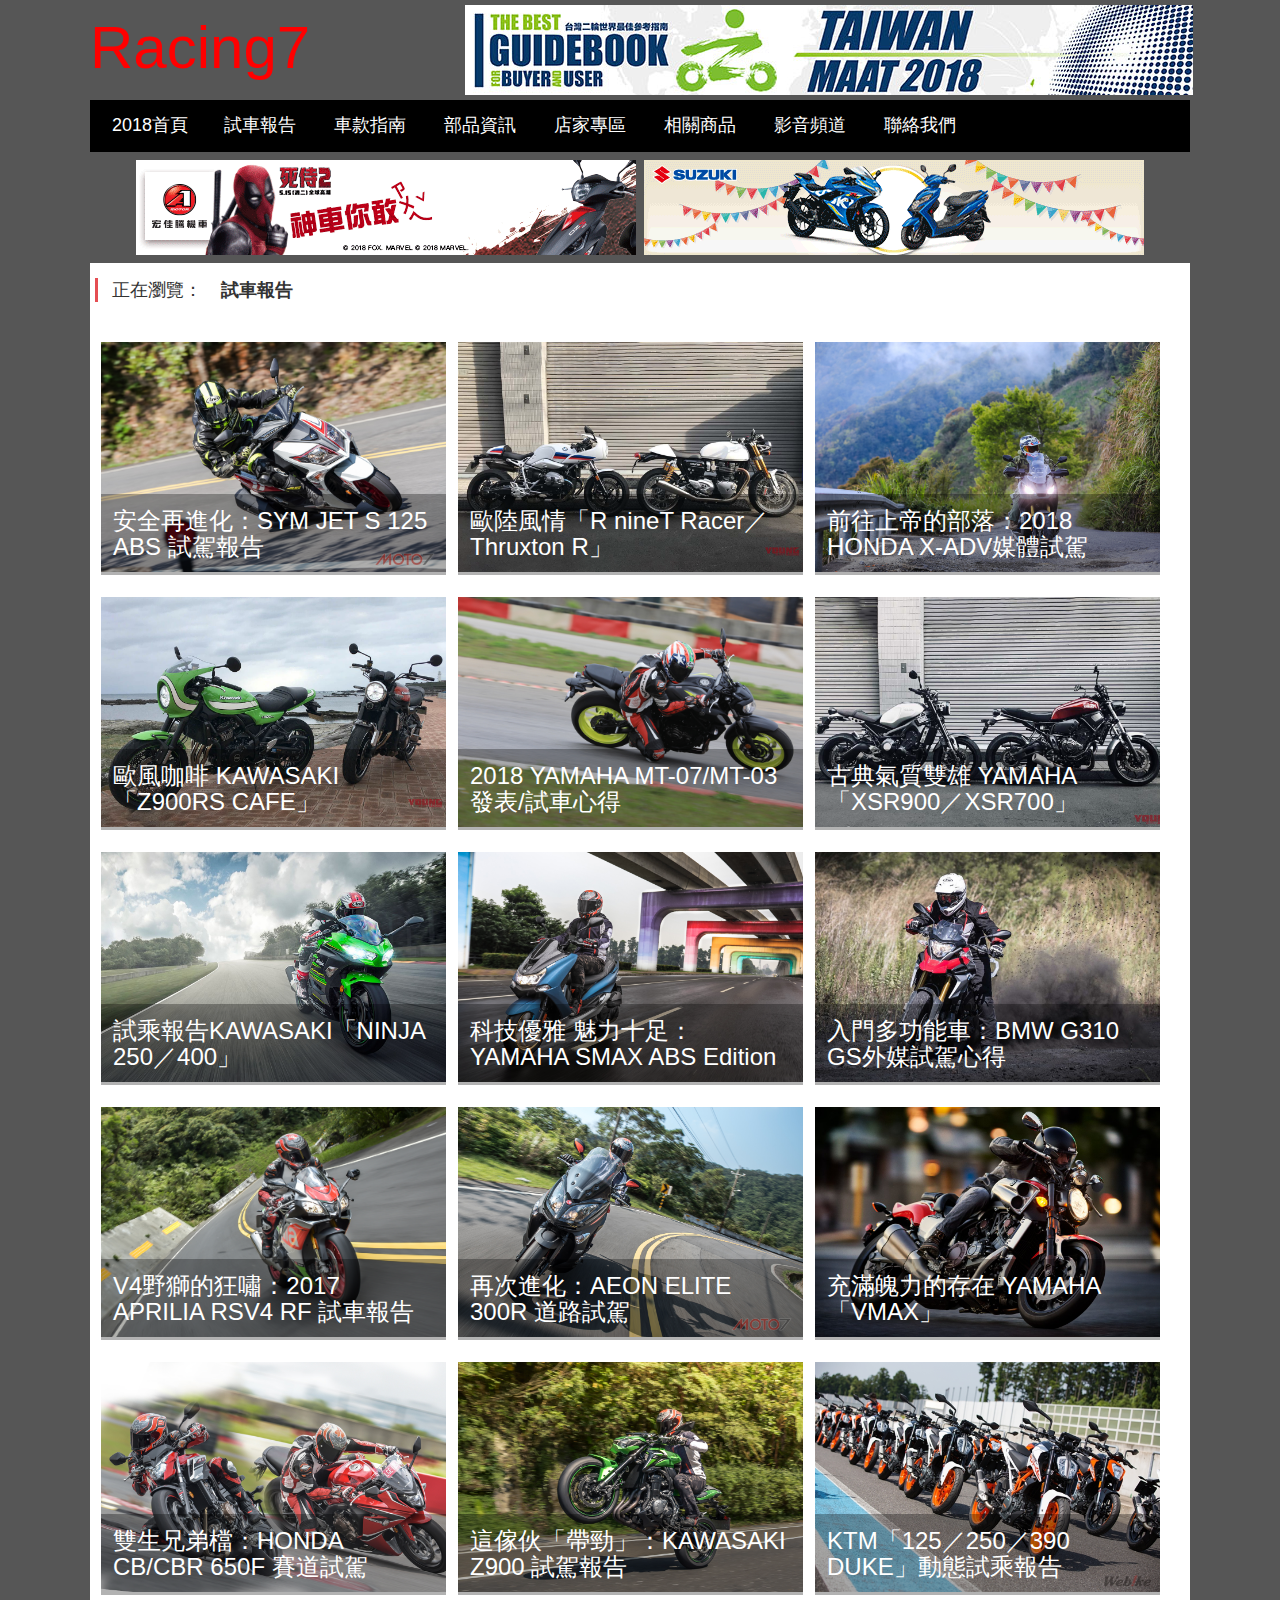
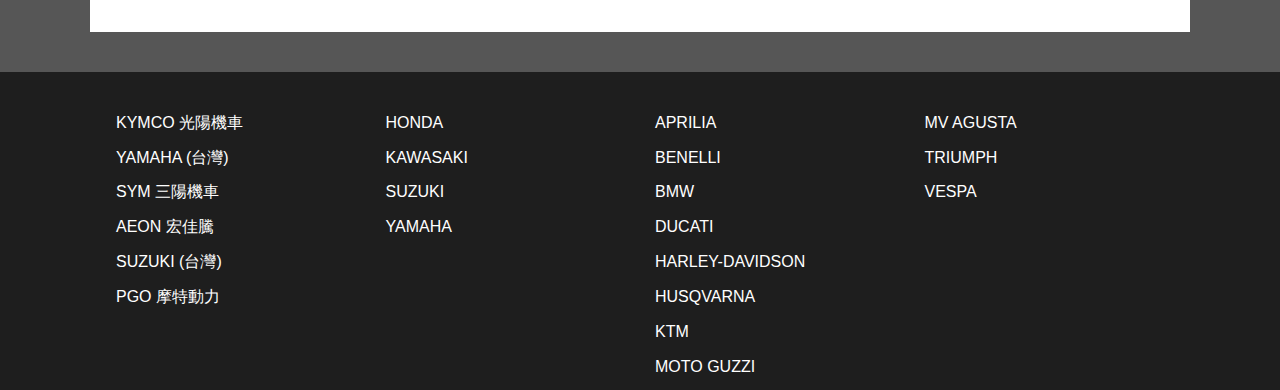
<file: 試車報告.html>
<!DOCTYPE html>
<html lang="en">
<head>
    <style>
        a{
            text-decoration:none;
        }
    </style>
    <meta charset="UTF-8">
    <meta name="viewport" content="width=device-width, initial-scale=1.0">
    <meta http-equiv="X-UA-Compatible" content="ie=edge">
    <title>試車報告</title>
    <script src="https://code.jquery.com/jquery-2.1.3.min.js"></script>
    <link rel="stylesheet" href="css/bootstrap.min.css">
    <link rel="stylesheet" href="css/試車報告/main.css">
    <script src="js/試車報告/jquery.js"></script>
</head>
<body>
    <header>
        <div class="container">
            <div class="logo clear">
                Racing7
            </div>

            <div class="right">
                <a href="http://www.v3d.com.tw/2018_maat/all/all.html">
                    <img src="img/試車報告/march-banner.jpg">
                </a>
            </div>

            <button class="hamburger-menu">
                <span class="icon-bar"></span>
                <span class="icon-bar"></span>
                <span class="icon-bar"></span>
            </button>
        </div>
    </header>

    <div class="container navigation">
        <ul class="row">
            <ls class="col-sm-1 col-xs-12"><a href="index.html">2018首頁</a></ls>
            <ls class="col-sm-1 col-xs-12"><a href="試車報告.html">試車報告</a></ls>
            <ls class="col-sm-1 col-xs-12"><a href="車款指南.html">車款指南</a></ls>
            <ls class="col-sm-1 col-xs-12"><a href="部品資訊.html">部品資訊</a></ls>
            <ls class="col-sm-1 col-xs-12"><a href="店家專區.html">店家專區</a></ls>
            <ls class="col-sm-1 col-xs-12"><a href="相關商品.html">相關商品</a></ls>
            <ls class="col-sm-1 col-xs-12"><a href="https://www.youtube.com/channel/UCIw_XkMBw6DRNA_T92qLBiQ">影音頻道</a></ls>
            <ls class="col-sm-1 col-xs-12"><a href="聯絡我們.html">聯絡我們</a></ls>
            <div class="clear"></div>
        </ul>
    </div>

    <div class="largebanner">
        <div class="large1">
            <a href="https://rider.aeonmotor.com.tw/pages/elite300r?utm_source=MOTO7&utm_medium=Banner"><img src="img/試車報告/AEON16.gif"></a>
        </div>
        <div class="large2">
            <a href="http://suzukimotor.com.tw/product/gsxs-1000/promotion.html"><img src="img/試車報告/SUZUKI17.gif"></a>
        </div>
        <div class="clear"></div>
    </div>

    <div class="main">
        <div class="main-content">
            <h3 class="main-heading">
                正在瀏覽：
                <strong>試車報告</strong>
            </h3>
        </div>

        <div class="container">
            <div class="list row">

                <div class="column col-lg-4 col-sm-6 col-xs-12">
                    <article>
                        <a href="https://goo.gl/MrDh2Q">
                            <img src="img/試車報告/img01.jpg" alt title="安全再進化：SYM JET S 125 ABS 試駕報告">
                            <h3>安全再進化：SYM JET S 125 ABS 試駕報告</h3>
                        </a>
                    </article>
                </div>
                <div class="column col-lg-4 col-sm-6 col-xs-12">
                    <article>
                        <a href="https://goo.gl/QZytvw">
                            <img src="img/試車報告/img02.jpg" alt title="歐陸風情「R nineT Racer／Thruxton R」">
                            <h3>歐陸風情「R nineT Racer／Thruxton R」</h3>
                        </a>
                    </article>
                </div>
                <div class="column col-lg-4 col-sm-6 col-xs-12">
                    <article>
                        <a href="https://goo.gl/azCpQE">
                            <img src="img/試車報告/img03.jpg" alt title="前往上帝的部落：2018 HONDA X-ADV媒體試駕">
                            <h3>前往上帝的部落：2018 HONDA X-ADV媒體試駕</h3>
                        </a>
                    </article>
                </div>
                <div class="column col-lg-4 col-sm-6 col-xs-12">
                    <article>
                        <a href="https://goo.gl/5vFiP7">
                            <img src="img/試車報告/img04.jpg" alt title="歐風咖啡 KAWASAKI「Z900RS CAFE」">
                            <h3>歐風咖啡 KAWASAKI「Z900RS CAFE」</h3>
                        </a>
                    </article>
                </div>
                <div class="column col-lg-4 col-sm-6 col-xs-12">
                    <article>
                        <a href="https://goo.gl/UpGQTg">
                            <img src="img/試車報告/img05.jpg" alt title="2018 YAMAHA MT-07/MT-03 發表/試車心得">
                            <h3>2018 YAMAHA MT-07/MT-03 發表/試車心得</h3>
                        </a>
                    </article>
                </div>
                <div class="column col-lg-4 col-sm-6 col-xs-12">
                    <article>
                        <a href="https://goo.gl/LmSf1o">
                            <img src="img/試車報告/img06.jpg" alt title="古典氣質雙雄 YAMAHA「XSR900／XSR700」">
                            <h3>古典氣質雙雄 YAMAHA「XSR900／XSR700」</h3>
                        </a>
                    </article>
                </div>
                <div class="column col-lg-4 col-sm-6 col-xs-12">
                    <article>
                        <a href="https://goo.gl/V4Fg2a">
                            <img src="img/試車報告/img07.jpg" alt title="試乘報告KAWASAKI「NINJA 250／400」">
                            <h3>試乘報告KAWASAKI「NINJA 250／400」</h3>
                        </a>
                    </article>
                </div>
                <div class="column col-lg-4 col-sm-6 col-xs-12">
                    <article>
                        <a href="https://goo.gl/4nMtkC">
                            <img src="img/試車報告/img08.jpg" alt title="科技優雅 魅力十足：YAMAHA SMAX ABS Edition">
                            <h3>科技優雅 魅力十足：YAMAHA SMAX ABS Edition</h3>
                        </a>
                    </article>
                </div>
                <div class="column col-lg-4 col-sm-6 col-xs-12">
                    <article>
                        <a href="https://goo.gl/86e8Yf">
                            <img src="img/試車報告/img09.jpg" alt title="入門多功能車：BMW G310 GS外媒試駕心得">
                            <h3>入門多功能車：BMW G310 GS外媒試駕心得</h3>
                        </a>
                    </article>
                </div>
                <div class="column col-lg-4 col-sm-6 col-xs-12">
                    <article>
                        <a href="https://goo.gl/WMt7mt">
                            <img src="img/試車報告/img10.jpg" alt title="V4野獅的狂嘯：2017 APRILIA RSV4 RF 試車報告">
                            <h3>V4野獅的狂嘯：2017 APRILIA RSV4 RF 試車報告</h3>
                        </a>
                    </article>
                </div>
                <div class="column col-lg-4 col-sm-6 col-xs-12">
                    <article>
                        <a href="https://goo.gl/WsWFfe">
                            <img src="img/試車報告/img11.jpg" alt title="再次進化：AEON ELITE 300R 道路試駕">
                            <h3>再次進化：AEON ELITE 300R 道路試駕</h3>
                        </a>
                    </article>
                </div>
                <div class="column col-lg-4 col-sm-6 col-xs-12">
                    <article>
                        <a href="https://goo.gl/m2ZuPg">
                            <img src="img/試車報告/img12.jpg" alt title="充滿魄力的存在 YAMAHA「VMAX」">
                            <h3>充滿魄力的存在 YAMAHA「VMAX」</h3>
                        </a>
                    </article>
                </div>
                <div class="column col-lg-4 col-sm-6 col-xs-12">
                    <article>
                        <a href="https://goo.gl/AxWivd">
                            <img src="img/試車報告/img13.jpg" alt title="雙生兄弟檔：HONDA CB/CBR 650F 賽道試駕">
                            <h3>雙生兄弟檔：HONDA CB/CBR 650F 賽道試駕</h3>
                        </a>
                    </article>
                </div>
                <div class="column col-lg-4 col-sm-6 col-xs-12">
                    <article>
                        <a href="https://goo.gl/yx6CE4">
                            <img src="img/試車報告/img14.jpg" alt title="這傢伙「帶勁」：KAWASAKI Z900 試駕報告">
                            <h3>這傢伙「帶勁」：KAWASAKI Z900 試駕報告</h3>
                        </a>
                    </article>
                </div>
                <div class="column col-lg-4 col-sm-6 col-xs-12">
                    <article>
                        <a href="https://goo.gl/EfDTE7">
                            <img src="img/試車報告/img15.jpg" alt title="KTM「125／250／390 DUKE」動態試乘報告">
                            <h3>KTM「125／250／390 DUKE」動態試乘報告</h3>
                        </a>
                    </article>
                </div>
                
                <div class="clear"></div>
            </div>
        </div>
    </div>

    <footer class="main-footer">
        <div class="wrap container">
            <ul class="row">
                <ls class="col-lg-3 col-sm-6 col-xs-6">
                    <a href="https://www.kymco.com.tw/">KYMCO 光陽機車</a>
                    <a href="https://www.yamaha-motor.com.tw/">YAMAHA (台灣)</a>
                    <a href="http://tw.sym-global.com/">SYM 三陽機車</a>
                    <a href="http://www.aeonmotor.com.tw/home.php">AEON 宏佳騰</a>
                    <a href="http://www.suzukimotor.com.tw/">SUZUKI (台灣)</a>
                    <a href="https://pgo.com.tw/">PGO 摩特動力</a>
                </ls>
                <ls class="col-lg-3 col-sm-6 col-xs-6">
                    <a href="https://moto.honda-taiwan.com.tw/">HONDA</a>
                    <a href="http://www.tw-kawasaki.com/kawasaki/">KAWASAKI</a>
                    <a href="http://www.suzukimotor.com.tw/">SUZUKI</a>
                    <a href="https://www.yamaha-motor.com.tw/">YAMAHA</a>
                </ls>
                <div class="clear clear-bar"></div>
                <ls class="col-lg-3 col-sm-6 col-xs-6">
                    <a href="http://aprilia-taiwan.com.tw/">APRILIA</a>
                    <a href="http://www.benelli.com.tw/">BENELLI</a>
                    <a href="http://motorrad.bmw.com.tw/index.htm">BMW</a>
                    <a href="http://www.ducati.com.tw/">DUCATI</a>
                    <a href="http://www.harley-davidsontaipei.com.tw/">HARLEY-DAVIDSON</a>
                    <a href="http://husqvarna-motorcycles-taiwan.com/">HUSQVARNA</a>
                    <a href="http://www.ktm-taiwan.com.tw/">KTM</a>
                    <a href="http://www.motoguzzi.com/">MOTO GUZZI</a>
                </ls>
                <ls class="col-lg-3 col-sm-6 col-xs-6">
                    <a href="http://www.mvagusta.com/en-us/">MV AGUSTA</a>
                    <a href="http://www.triumphtaiwan.com/">TRIUMPH</a>
                    <a href="http://tw.vespa.com/">VESPA</a>
                </ls>
            </ul>
        </div>
        <div class="clear"></div>
    </footer>
    
    <script src="js/bootstrap.min.js"></script>
</body>
</html>
</file>
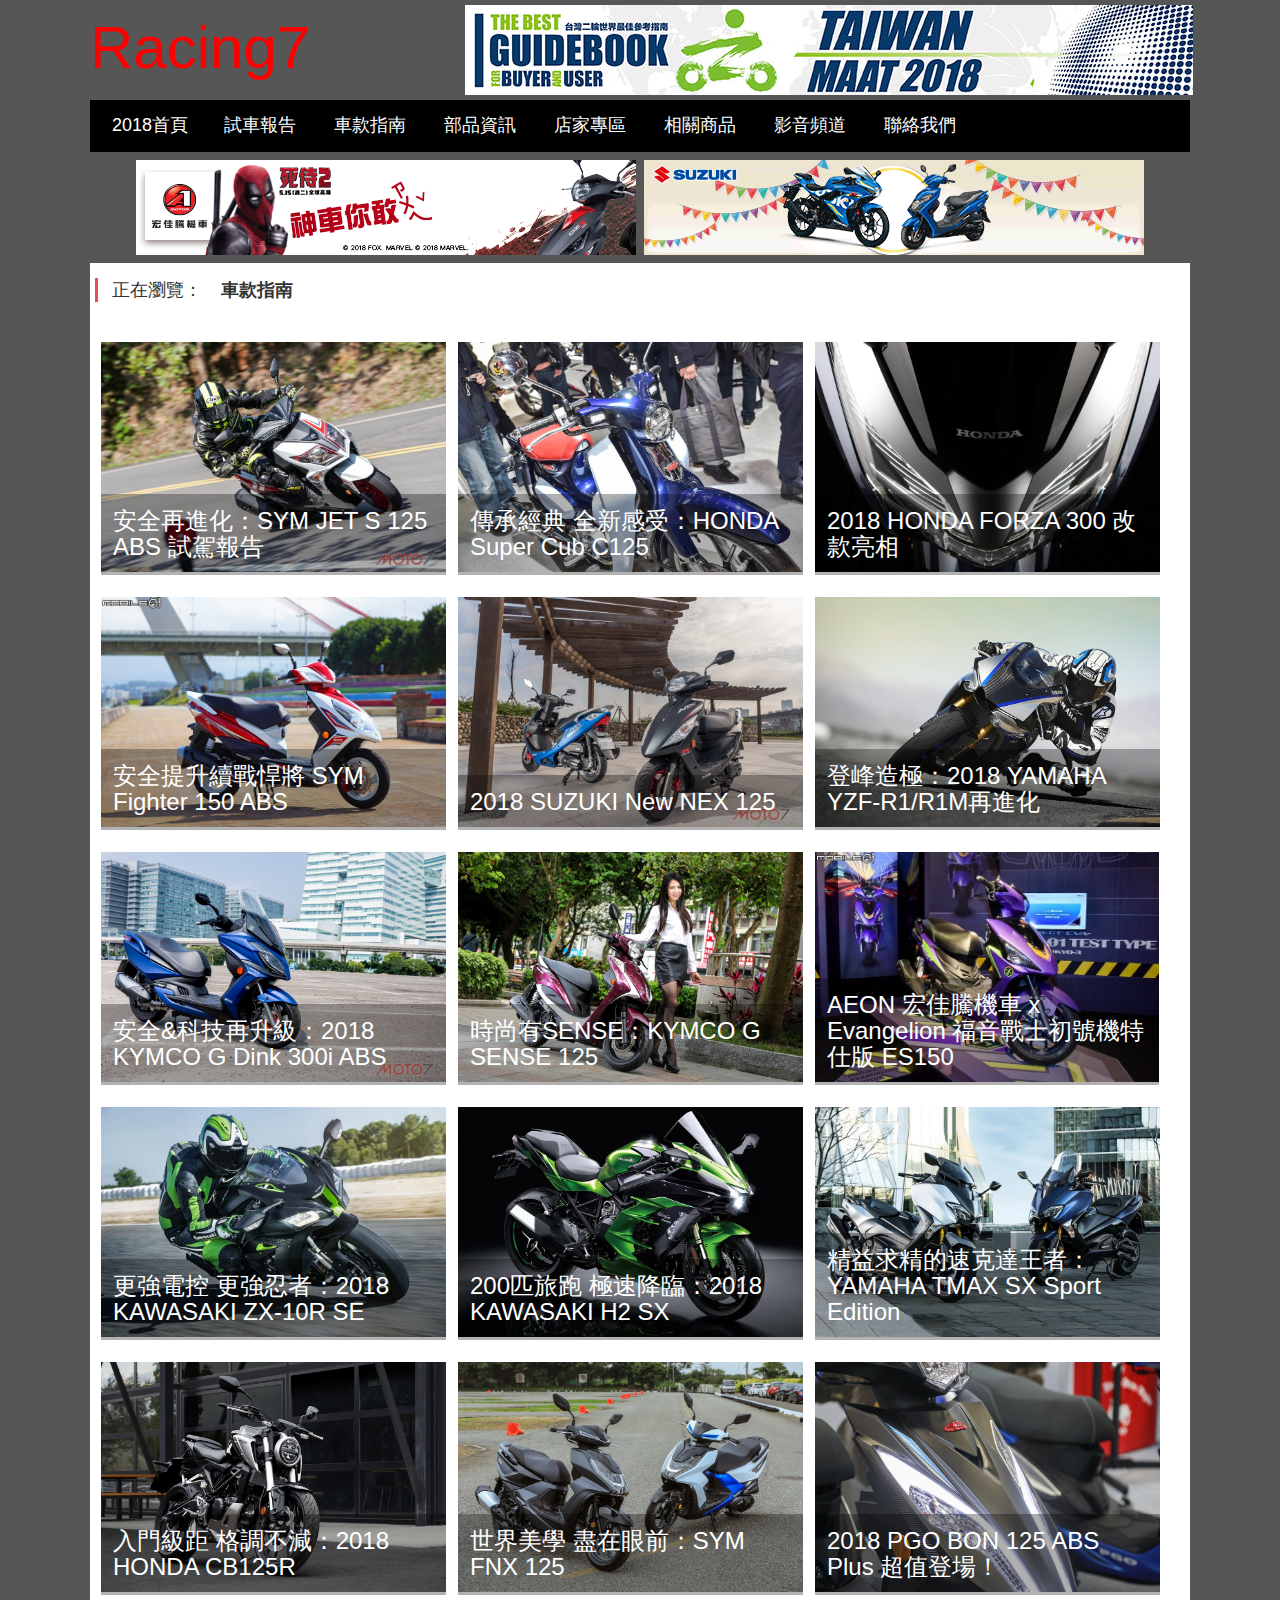
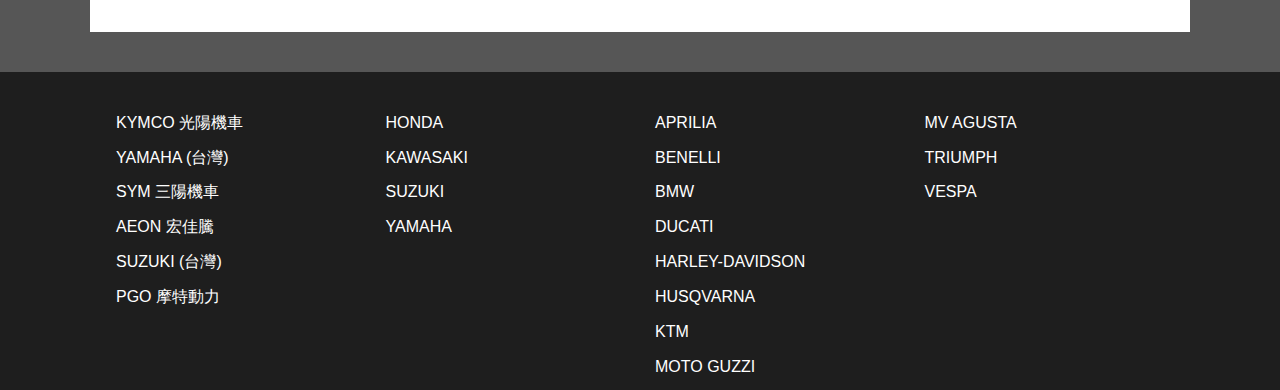
<file: 車款指南.html>
<!DOCTYPE html>
<html lang="en">
<head>
    <style>
        a{
            text-decoration:none;
        }
    </style>
    <meta charset="UTF-8">
    <meta name="viewport" content="width=device-width, initial-scale=1.0">
    <meta http-equiv="X-UA-Compatible" content="ie=edge">
    <title>車款指南</title>
    <script src="https://code.jquery.com/jquery-2.1.3.min.js"></script>
    <link rel="stylesheet" href="css/bootstrap.min.css">
    <link rel="stylesheet" href="css/車款指南/main.css">
    <script src="js/車款指南/jquery.js"></script>
</head>
<body>
    <header>
        <div class="container">
            <div class="logo clear">
                Racing7
            </div>

            <div class="right">
                <a href="http://www.v3d.com.tw/2018_maat/all/all.html">
                    <img src="img/車款指南/march-banner.jpg">
                </a>
            </div>

            <button class="hamburger-menu">
                <span class="icon-bar"></span>
                <span class="icon-bar"></span>
                <span class="icon-bar"></span>
            </button>
        </div>
    </header>

    <div class="container navigation">
        <ul class="row">
            <ls class="col-sm-1 col-xs-12"><a href="index.html">2018首頁</a></ls>
            <ls class="col-sm-1 col-xs-12"><a href="試車報告.html">試車報告</a></ls>
            <ls class="col-sm-1 col-xs-12"><a href="車款指南.html">車款指南</a></ls>
            <ls class="col-sm-1 col-xs-12"><a href="部品資訊.html">部品資訊</a></ls>
            <ls class="col-sm-1 col-xs-12"><a href="店家專區.html">店家專區</a></ls>
            <ls class="col-sm-1 col-xs-12"><a href="相關商品.html">相關商品</a></ls>
            <ls class="col-sm-1 col-xs-12"><a href="https://www.youtube.com/channel/UCIw_XkMBw6DRNA_T92qLBiQ">影音頻道</a></ls>
            <ls class="col-sm-1 col-xs-12"><a href="聯絡我們.html">聯絡我們</a></ls>
            <div class="clear"></div>
        </ul>
    </div>

    <div class="largebanner">
        <div class="large1">
            <a href="https://rider.aeonmotor.com.tw/pages/elite300r?utm_source=MOTO7&utm_medium=Banner"><img src="img/車款指南/AEON16.gif"></a>
        </div>
        <div class="large2">
            <a href="http://suzukimotor.com.tw/product/gsxs-1000/promotion.html"><img src="img/車款指南/SUZUKI17.gif"></a>
        </div>
        <div class="clear"></div>
    </div>

    <div class="main">
        <div class="main-content">
            <h3 class="main-heading">
                正在瀏覽：
                <strong>車款指南</strong>
            </h3>
        </div>

        <div class="container">
            <div class="list row">

                <div class="column col-lg-4 col-sm-6 col-xs-12">
                    <article>
                        <a href="https://www.mobile01.com/topicdetail.php?f=660&t=5416260">
                            <img src="img/車款指南/img01.jpg" alt title="安全再進化：SYM JET S 125 ABS 試駕報告">
                            <h3>安全再進化：SYM JET S 125 ABS 試駕報告</h3>
                        </a>
                    </article>
                </div>
                <div class="column col-lg-4 col-sm-6 col-xs-12">
                    <article>
                        <a href="https://goo.gl/JjyUBM">
                            <img src="img/車款指南/img02.jpg" alt title="傳承經典 全新感受：HONDA Super Cub C125">
                            <h3>傳承經典 全新感受：HONDA Super Cub C125</h3>
                        </a>
                    </article>
                </div>
                <div class="column col-lg-4 col-sm-6 col-xs-12">
                    <article>
                        <a href="https://goo.gl/5ciQrp">
                            <img src="img/車款指南/img03.jpg" alt title="2018 HONDA FORZA 300 改款亮相 ">
                            <h3>2018 HONDA FORZA 300 改款亮相 </h3>
                        </a>
                    </article>
                </div>
                <div class="column col-lg-4 col-sm-6 col-xs-12">
                    <article>
                        <a href="https://www.mobile01.com/newsdetail/16404/sym-fighter-150-abs">
                            <img src="img/車款指南/img04.jpg" alt title="安全提升續戰悍將 SYM Fighter 150 ABS">
                            <h3>安全提升續戰悍將 SYM Fighter 150 ABS</h3>
                        </a>
                    </article>
                </div>
                <div class="column col-lg-4 col-sm-6 col-xs-12">
                    <article>
                        <a href="https://autos.yahoo.com.tw/news/sep%E5%BC%95%E6%93%8E%E5%B0%8E%E5%85%A5-2018-suzuki-nex-125-013000877.html">
                            <img src="img/車款指南/img05.jpg" alt title="2018 SUZUKI New NEX 125">
                            <h3>2018 SUZUKI New NEX 125</h3>
                        </a>
                    </article>
                </div>
                <div class="column col-lg-4 col-sm-6 col-xs-12">
                    <article>
                        <a href="https://www.pixpo.net/post559888">
                            <img src="img/車款指南/img06.jpg" alt title="登峰造極：2018 YAMAHA YZF-R1/R1M再進化">
                            <h3>登峰造極：2018 YAMAHA YZF-R1/R1M再進化</h3>
                        </a>
                    </article>
                </div>
                <div class="column col-lg-4 col-sm-6 col-xs-12">
                    <article>
                        <a href="https://goo.gl/i5bgm3">
                            <img src="img/車款指南/img07.jpg" alt title="安全&科技再升級：2018 KYMCO G Dink 300i ABS">
                            <h3>安全&科技再升級：2018 KYMCO G Dink 300i ABS</h3>
                        </a>
                    </article>
                </div>
                <div class="column col-lg-4 col-sm-6 col-xs-12">
                    <article>
                        <a href="https://autos.yahoo.com.tw/news/%E6%99%82%E5%B0%9A%E6%9C%89sense%EF%BC%9Akymco-g-sense-125-024917237.html">
                            <img src="img/車款指南/img08.jpg" alt title="時尚有SENSE：KYMCO G SENSE 125">
                            <h3>時尚有SENSE：KYMCO G SENSE 125</h3>
                        </a>
                    </article>
                </div>
                <div class="column col-lg-4 col-sm-6 col-xs-12">
                    <article>
                        <a href="https://www.mobile01.com/newsdetail/20577/2017-motorcycle-scooter-aeon-es150-evangelion-type-01-official-licensed">
                            <img src="img/車款指南/img09.jpg" alt title="AEON 宏佳騰機車 x Evangelion 福音戰士初號機特仕版 ES150">
                            <h3>AEON 宏佳騰機車 x Evangelion 福音戰士初號機特仕版 ES150</h3>
                        </a>
                    </article>
                </div>
                <div class="column col-lg-4 col-sm-6 col-xs-12">
                    <article>
                        <a href="https://goo.gl/EG9ctX">
                            <img src="img/車款指南/img10.jpg" alt title="更強電控 更強忍者：2018 KAWASAKI ZX-10R SE">
                            <h3>更強電控 更強忍者：2018 KAWASAKI ZX-10R SE</h3>
                        </a>
                    </article>
                </div>
                <div class="column col-lg-4 col-sm-6 col-xs-12">
                    <article>
                        <a href="https://goo.gl/fVi8j2">
                            <img src="img/車款指南/img11.jpg" alt title="200匹旅跑 極速降臨：2018 KAWASAKI H2 SX">
                            <h3>200匹旅跑 極速降臨：2018 KAWASAKI H2 SX</h3>
                        </a>
                    </article>
                </div>
                <div class="column col-lg-4 col-sm-6 col-xs-12">
                    <article>
                        <a href="https://goo.gl/bJKt6G">
                            <img src="img/車款指南/img12.jpg" alt title="精益求精的速克達王者：YAMAHA TMAX SX Sport Edition">
                            <h3>精益求精的速克達王者：YAMAHA TMAX SX Sport Edition</h3>
                        </a>
                    </article>
                </div>
                <div class="column col-lg-4 col-sm-6 col-xs-12">
                    <article>
                        <a href="https://goo.gl/UL3q6a">
                            <img src="img/車款指南/img13.jpg" alt title="入門級距 格調不減：2018 HONDA CB125R">
                            <h3>入門級距 格調不減：2018 HONDA CB125R</h3>
                        </a>
                    </article>
                </div>
                <div class="column col-lg-4 col-sm-6 col-xs-12">
                    <article>
                        <a href="https://goo.gl/qEirzL">
                            <img src="img/車款指南/img14.jpg" alt title="世界美學 盡在眼前：SYM FNX 125">
                            <h3>世界美學 盡在眼前：SYM FNX 125</h3>
                        </a>
                    </article>
                </div>
                <div class="column col-lg-4 col-sm-6 col-xs-12">
                    <article>
                        <a href="https://goo.gl/PJfh96">
                            <img src="img/車款指南/img15.jpg" alt title="2018 PGO BON 125 ABS Plus 超值登場！">
                            <h3>2018 PGO BON 125 ABS Plus 超值登場！</h3>
                        </a>
                    </article>
                </div>
                
                <div class="clear"></div>
            </div>
        </div>
    </div>

    <footer class="main-footer">
        <div class="wrap container">
            <ul class="row">
                <ls class="col-lg-3 col-sm-6 col-xs-6">
                    <a href="https://www.kymco.com.tw/">KYMCO 光陽機車</a>
                    <a href="https://www.yamaha-motor.com.tw/">YAMAHA (台灣)</a>
                    <a href="http://tw.sym-global.com/">SYM 三陽機車</a>
                    <a href="http://www.aeonmotor.com.tw/home.php">AEON 宏佳騰</a>
                    <a href="http://www.suzukimotor.com.tw/">SUZUKI (台灣)</a>
                    <a href="https://pgo.com.tw/">PGO 摩特動力</a>
                </ls>
                <ls class="col-lg-3 col-sm-6 col-xs-6">
                    <a href="https://moto.honda-taiwan.com.tw/">HONDA</a>
                    <a href="http://www.tw-kawasaki.com/kawasaki/">KAWASAKI</a>
                    <a href="http://www.suzukimotor.com.tw/">SUZUKI</a>
                    <a href="https://www.yamaha-motor.com.tw/">YAMAHA</a>
                </ls>
                <div class="clear clear-bar"></div>
                <ls class="col-lg-3 col-sm-6 col-xs-6">
                    <a href="http://aprilia-taiwan.com.tw/">APRILIA</a>
                    <a href="http://www.benelli.com.tw/">BENELLI</a>
                    <a href="http://motorrad.bmw.com.tw/index.htm">BMW</a>
                    <a href="http://www.ducati.com.tw/">DUCATI</a>
                    <a href="http://www.harley-davidsontaipei.com.tw/">HARLEY-DAVIDSON</a>
                    <a href="http://husqvarna-motorcycles-taiwan.com/">HUSQVARNA</a>
                    <a href="http://www.ktm-taiwan.com.tw/">KTM</a>
                    <a href="http://www.motoguzzi.com/">MOTO GUZZI</a>
                </ls>
                <ls class="col-lg-3 col-sm-6 col-xs-6">
                    <a href="http://www.mvagusta.com/en-us/">MV AGUSTA</a>
                    <a href="http://www.triumphtaiwan.com/">TRIUMPH</a>
                    <a href="http://tw.vespa.com/">VESPA</a>
                </ls>
            </ul>
        </div>
        <div class="clear"></div>
    </footer>
    
    <script src="js/bootstrap.min.js"></script>
</body>
</html>
</file>
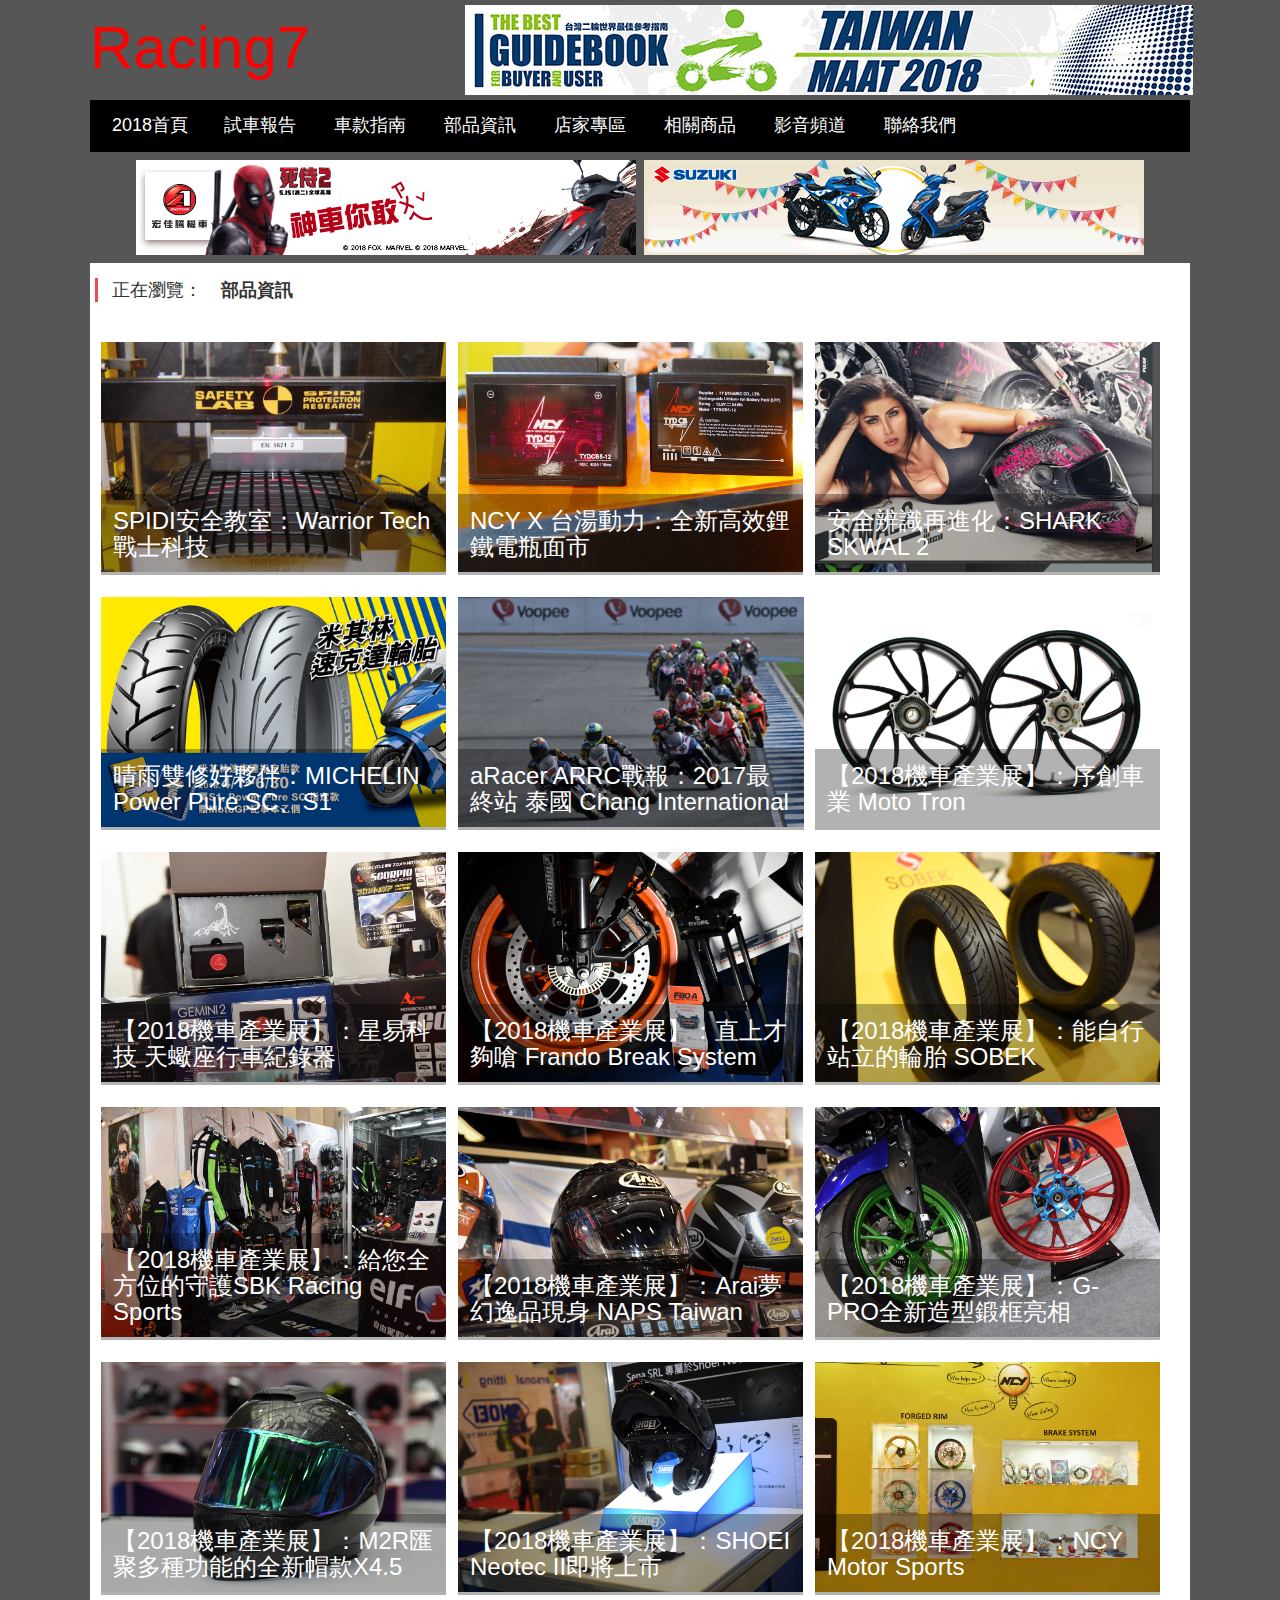
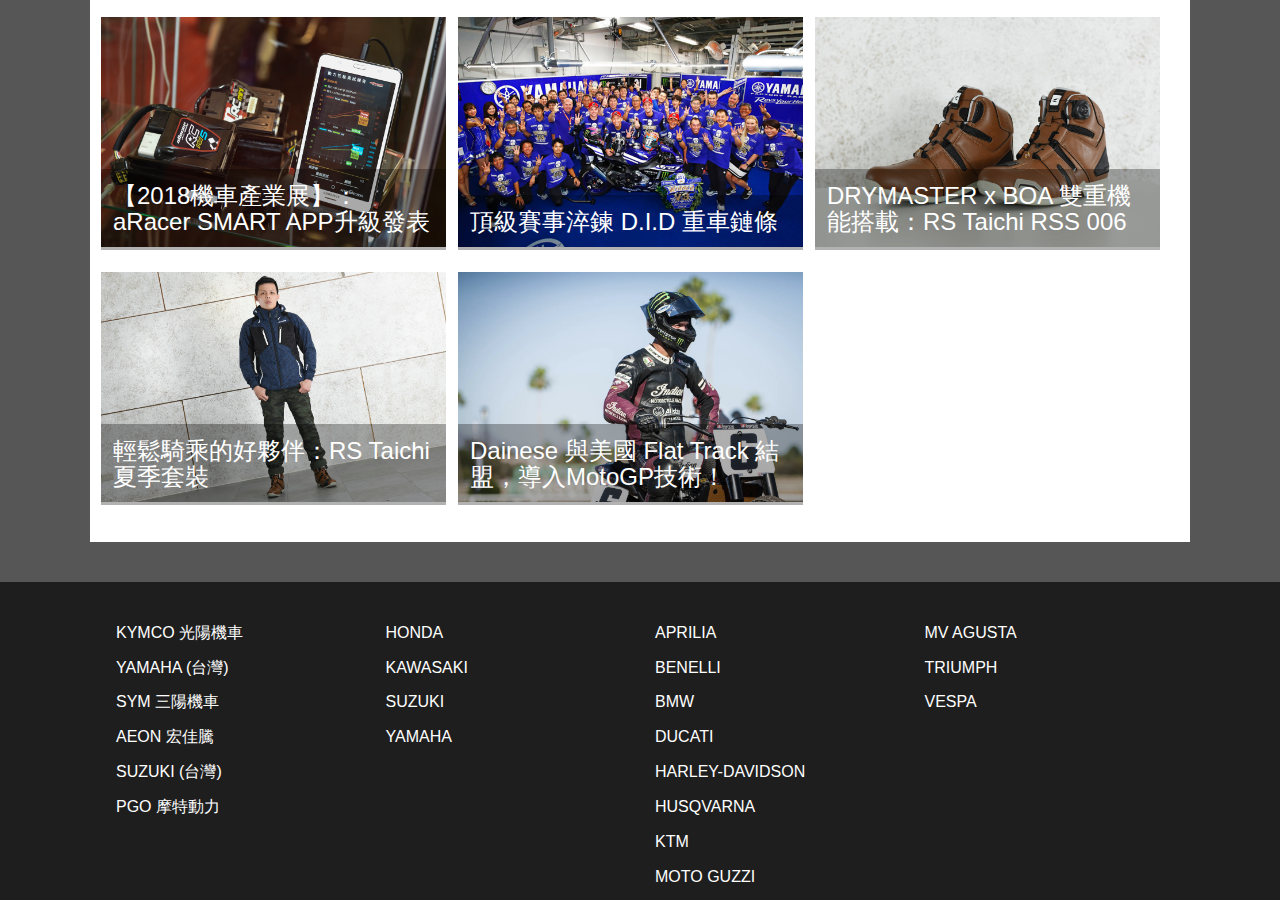
<file: 部品資訊.html>
<!DOCTYPE html>
<html lang="en">
<head>
    <style>
        a{
            text-decoration:none;
        }
    </style>
    <meta charset="UTF-8">
    <meta name="viewport" content="width=device-width, initial-scale=1.0">
    <meta http-equiv="X-UA-Compatible" content="ie=edge">
    <title>部品資訊</title>
    <script src="https://code.jquery.com/jquery-2.1.3.min.js"></script>
    <link rel="stylesheet" href="css/bootstrap.min.css">
    <link rel="stylesheet" href="css/部品資訊/main.css">
    <script src="js/部品資訊/jquery.js"></script>
</head>
<body>
    <header>
        <div class="container">
            <div class="logo clear">
                Racing7
            </div>

            <div class="right">
                <a href="http://www.v3d.com.tw/2018_maat/all/all.html">
                    <img src="img/部品資訊/march-banner.jpg">
                </a>
            </div>

            <button class="hamburger-menu">
                <span class="icon-bar"></span>
                <span class="icon-bar"></span>
                <span class="icon-bar"></span>
            </button>
        </div>
    </header>

    <div class="container navigation">
        <ul class="row">
            <ls class="col-sm-1 col-xs-12"><a href="index.html">2018首頁</a></ls>
            <ls class="col-sm-1 col-xs-12"><a href="試車報告.html">試車報告</a></ls>
            <ls class="col-sm-1 col-xs-12"><a href="車款指南.html">車款指南</a></ls>
            <ls class="col-sm-1 col-xs-12"><a href="部品資訊.html">部品資訊</a></ls>
            <ls class="col-sm-1 col-xs-12"><a href="店家專區.html">店家專區</a></ls>
            <ls class="col-sm-1 col-xs-12"><a href="相關商品.html">相關商品</a></ls>
            <ls class="col-sm-1 col-xs-12"><a href="https://www.youtube.com/channel/UCIw_XkMBw6DRNA_T92qLBiQ">影音頻道</a></ls>
            <ls class="col-sm-1 col-xs-12"><a href="聯絡我們.html">聯絡我們</a></ls>
            <div class="clear"></div>
        </ul>
    </div>

    <div class="largebanner">
        <div class="large1">
            <a href="https://rider.aeonmotor.com.tw/pages/elite300r?utm_source=MOTO7&utm_medium=Banner"><img src="img/部品資訊/AEON16.gif"></a>
        </div>
        <div class="large2">
            <a href="http://suzukimotor.com.tw/product/gsxs-1000/promotion.html"><img src="img/部品資訊/SUZUKI17.gif"></a>
        </div>
        <div class="clear"></div>
    </div>

    <div class="main">
        <div class="main-content">
            <h3 class="main-heading">
                正在瀏覽：
                <strong>部品資訊</strong>
            </h3>
        </div>
        <div class="container">
            <div class="list row">

                <div class="column col-lg-4 col-sm-6 col-xs-12">
                    <article>
                        <a href="https://www.facebook.com/SPIDIDOIT/posts/2042716002667028">
                            <img src="img/部品資訊/SPIDI-96.jpg" alt title="SPIDI安全教室：Warrior Tech戰士科技">
                            <h3>SPIDI安全教室：Warrior Tech戰士科技</h3>
                        </a>
                    </article>
                </div>
                <div class="column col-lg-4 col-sm-6 col-xs-12">
                    <article>
                        <a href="http://www.motobuy.com.tw/p_info.php?t1=8&p=4207">
                            <img src="img/部品資訊/ncy18041901.jpg" alt title="NCY X 台湯動力：全新高效鋰鐵電瓶面市">
                            <h3>NCY X 台湯動力：全新高效鋰鐵電瓶面市</h3>
                        </a>
                    </article>
                </div>
                <div class="column col-lg-4 col-sm-6 col-xs-12">
                    <article>
                        <a href="http://wemedia.ifeng.com/57116222/wemedia.shtml">
                            <img src="img/部品資訊/1524043776161.jpg" alt title="安全辨識再進化：SHARK SKWAL 2">
                            <h3>安全辨識再進化：SHARK SKWAL 2</h3>
                        </a>
                    </article>
                </div>
                <div class="column col-lg-4 col-sm-6 col-xs-12">
                    <article>
                        <a href="https://www.facebook.com/MOTO7.net/posts/1999211820106244">
                            <img src="img/部品資訊/1804_S1Pure_FB-PLP.jpg" alt title="晴雨雙修好夥伴：MICHELIN Power Pure SC、S1">
                            <h3>晴雨雙修好夥伴：MICHELIN Power Pure SC、S1</h3>
                        </a>
                    </article>
                </div>
                <div class="column col-lg-4 col-sm-6 col-xs-12">
                    <article>
                        <a href="https://www.everfuntravel.com/GroupTravel/BKK05181004TV">
                            <img src="img/部品資訊/2017-ARRC-5-6.jpg" alt title="aRacer ARRC戰報：2017最終站 泰國 Chang International">
                            <h3>aRacer ARRC戰報：2017最終站 泰國 Chang International</h3>
                        </a>
                    </article>
                </div>
                <div class="column col-lg-4 col-sm-6 col-xs-12">
                    <article>
                        <a href="https://moto-tron.co/">
                            <img src="img/部品資訊/MOTO-TRON.jpg" alt title="【2018機車產業展】：序創車業 Moto Tron">
                            <h3>【2018機車產業展】：序創車業 Moto Tron</h3>
                        </a>
                    </article>
                </div>
                <div class="column col-lg-4 col-sm-6 col-xs-12">
                    <article>
                        <a href="http://www.astrofamily.com.tw/product_d.php?lang=tw&tb=2&cid=8&id=115">
                            <img src="img/部品資訊/ASTRO-4.jpg" alt title="【2018機車產業展】：星易科技 天蠍座行車紀錄器">
                            <h3>【2018機車產業展】：星易科技 天蠍座行車紀錄器</h3>
                        </a>
                    </article>
                </div>
                <div class="column col-lg-4 col-sm-6 col-xs-12">
                    <article>
                        <a href="https://www.moto7.net/2018/04/2018-mocorcycle-frando.html">
                            <img src="img/部品資訊/frando-5.jpg" alt title="【2018機車產業展】：直上才夠嗆 Frando Break System">
                            <h3>【2018機車產業展】：直上才夠嗆 Frando Break System</h3>
                        </a>
                    </article>
                </div>
                <div class="column col-lg-4 col-sm-6 col-xs-12">
                    <article>
                        <a href="http://www.sobek-tire.com/products.php">
                            <img src="img/部品資訊/SOBEK-4.jpg" alt title="【2018機車產業展】：能自行站立的輪胎 SOBEK">
                            <h3>【2018機車產業展】：能自行站立的輪胎 SOBEK</h3>
                        </a>
                    </article>
                </div>
                <div class="column col-lg-4 col-sm-6 col-xs-12">
                    <article>
                        <a href="https://www.moto7.net/2018/04/2018-motorcycle-sbk.html">
                            <img src="img/部品資訊/SBK-9.jpg" alt title="【2018機車產業展】：給您全方位的守護SBK Racing Sports">
                            <h3>【2018機車產業展】：給您全方位的守護SBK Racing Sports</h3>
                        </a>
                    </article>
                </div>
                <div class="column col-lg-4 col-sm-6 col-xs-12">
                    <article>
                        <a href="https://www.moto7.net/2018/04/2018-motorcycle-naps.html">
                            <img src="img/部品資訊/NAPS-1.jpg" alt title="【2018機車產業展】：Arai夢幻逸品現身 NAPS Taiwan">
                            <h3>【2018機車產業展】：Arai夢幻逸品現身 NAPS Taiwan</h3>
                        </a>
                    </article>
                </div>
                <div class="column col-lg-4 col-sm-6 col-xs-12">
                    <article>
                        <a href="https://www.facebook.com/Gpro.racing/">
                            <img src="img/部品資訊/G-PRO-11.jpg" alt title="【2018機車產業展】：G-PRO全新造型鍛框亮相">
                            <h3>【2018機車產業展】：G-PRO全新造型鍛框亮相</h3>
                        </a>
                    </article>
                </div>
                <div class="column col-lg-4 col-sm-6 col-xs-12">
                    <article>
                        <a href="https://www.moto7.net/2018/04/2018-m2r.html">
                            <img src="img/部品資訊/ZIV_3674.jpg" alt title="【2018機車產業展】：M2R匯聚多種功能的全新帽款X4.5">
                            <h3>【2018機車產業展】：M2R匯聚多種功能的全新帽款X4.5</h3>
                        </a>
                    </article>
                </div>
                <div class="column col-lg-4 col-sm-6 col-xs-12">
                    <article>
                        <a href="https://www.xuehua.us/2018/04/10/%E6%9B%B4%E5%8A%A0%E5%AE%89%E9%9D%99%E8%88%92%E9%80%82shoei-neotec-ii%E6%8F%AD%E9%9D%A2%E7%9B%94%E5%8D%B3%E5%B0%86%E4%B8%8A%E5%B8%82-%E5%94%AE%E4%BB%B73500%E8%B5%B7/zh-tw/">
                            <img src="img/部品資訊/ZIV_3542.jpg" alt title="【2018機車產業展】：SHOEI Neotec II即將上市">
                            <h3>【2018機車產業展】：SHOEI Neotec II即將上市</h3>
                        </a>
                    </article>
                </div>
                <div class="column col-lg-4 col-sm-6 col-xs-12">
                    <article>
                        <a href="http://www.ncy-motor.com.tw/">
                            <img src="img/部品資訊/NCY21.jpg" alt title="【2018機車產業展】：NCY Motor Sports">
                            <h3>【2018機車產業展】：NCY Motor Sports</h3>
                        </a>
                    </article>
                </div>
                <div class="column col-lg-4 col-sm-6 col-xs-12">
                    <article>
                        <a href="http://forum.jorsindo.com/thread-2518622-1-1.html">
                            <img src="img/部品資訊/aRacer14.jpg" alt title="【2018機車產業展】：aRacer SMART APP升級發表">
                            <h3>【2018機車產業展】：aRacer SMART APP升級發表</h3>
                        </a>
                    </article>
                </div>
                <div class="column col-lg-4 col-sm-6 col-xs-12">
                    <article>
                        <a href="https://www.moto7.net/2018/04/did-tech.html">
                            <img src="img/部品資訊/20170730_55.jpg" alt title="頂級賽事淬鍊 D.I.D 重車鏈條">
                            <h3>頂級賽事淬鍊 D.I.D 重車鏈條</h3>
                        </a>
                    </article>
                </div>
                <div class="column col-lg-4 col-sm-6 col-xs-12">
                    <article>
                        <a href="https://www.moto7.net/2018/04/rs-taichi-rss006.html">
                            <img src="img/部品資訊/RS-Taichi-20.jpg" alt title="DRYMASTER x BOA 雙重機能搭載：RS Taichi RSS 006">
                            <h3>DRYMASTER x BOA 雙重機能搭載：RS Taichi RSS 006</h3>
                        </a>
                    </article>
                </div>
                <div class="column col-lg-4 col-sm-6 col-xs-12">
                    <article>
                        <a href="https://www.moto7.net/2018/04/rs-taichi-rsj307-rsy253.html">
                            <img src="img/部品資訊/ZIV_3203.jpg" alt title="輕鬆騎乘的好夥伴：RS Taichi 夏季套裝">
                            <h3>輕鬆騎乘的好夥伴：RS Taichi 夏季套裝</h3>
                        </a>
                    </article>
                </div>
                <div class="column col-lg-4 col-sm-6 col-xs-12">
                    <article>
                        <a href="https://www.moto7.net/2018/04/dainese-flat-track.html">
                            <img src="img/部品資訊/Dainese-Flat-Track-4.jpg" alt title="Dainese 與美國 Flat Track 結盟，導入MotoGP技術！">
                            <h3>Dainese 與美國 Flat Track 結盟，導入MotoGP技術！</h3>
                        </a>
                    </article>
                </div>

                <div class="clear"></div>
            </div>
        </div>
    </div>

    <footer class="main-footer">
        <div class="wrap">
            <ul class="row">
                <ls class="col-lg-3 col-sm-6 col-xs-6">
                    <a href="https://www.kymco.com.tw/">KYMCO 光陽機車</a>
                    <a href="https://www.yamaha-motor.com.tw/">YAMAHA (台灣)</a>
                    <a href="http://tw.sym-global.com/">SYM 三陽機車</a>
                    <a href="http://www.aeonmotor.com.tw/home.php">AEON 宏佳騰</a>
                    <a href="http://www.suzukimotor.com.tw/">SUZUKI (台灣)</a>
                    <a href="https://pgo.com.tw/">PGO 摩特動力</a>
                </ls>
                <ls class="col-lg-3 col-sm-6 col-xs-6">
                    <a href="https://moto.honda-taiwan.com.tw/">HONDA</a>
                    <a href="http://www.tw-kawasaki.com/kawasaki/">KAWASAKI</a>
                    <a href="http://www.suzukimotor.com.tw/">SUZUKI</a>
                    <a href="https://www.yamaha-motor.com.tw/">YAMAHA</a>
                </ls>
                <div class="clear clear-bar"></div>
                <ls class="col-lg-3 col-sm-6 col-xs-6">
                    <a href="http://aprilia-taiwan.com.tw/">APRILIA</a>
                    <a href="http://www.benelli.com.tw/">BENELLI</a>
                    <a href="http://motorrad.bmw.com.tw/index.htm">BMW</a>
                    <a href="http://www.ducati.com.tw/">DUCATI</a>
                    <a href="http://www.harley-davidsontaipei.com.tw/">HARLEY-DAVIDSON</a>
                    <a href="http://husqvarna-motorcycles-taiwan.com/">HUSQVARNA</a>
                    <a href="http://www.ktm-taiwan.com.tw/">KTM</a>
                    <a href="http://www.motoguzzi.com/">MOTO GUZZI</a>
                </ls>
                <ls class="col-lg-3 col-sm-6 col-xs-6">
                    <a href="http://www.mvagusta.com/en-us/">MV AGUSTA</a>
                    <a href="http://www.triumphtaiwan.com/">TRIUMPH</a>
                    <a href="http://tw.vespa.com/">VESPA</a>
                </ls>
            </ul>
        </div>
        <div class="clear"></div>
    </footer>
    
    <script src="js/bootstrap.min.js"></script>
</body>
</html>
</file>
<file: css/首頁/main.css>
.panel{
    display: none;
}

body{
    background-color: #565656;
    font-size: 16px;
    margin: 0px 0px;
}

header{
    text-align: left;
    position: relative;
}

.logo{
    float: left;
    margin-top: 5px;
    font-size: 60px;
    margin-left: 20px;
    color: red;
}

.right{
    float: right;
    width: 763px;
    text-align: center;
    margin-top: 5px;
    margin-bottom: 5px;
}

.hamburger-menu {
    position: absolute;
    top: 17px;
    left: 262px;
    background: none;
    border: none;
    display: none;
}

.hamburger-menu .icon-bar {
    background-color: black;
    display: block;
    height: 8px;
    margin: 2px auto 8px;
    width: 60px;
}

.navigation{
    display: block;
    background-color: black;
    max-width: 1100px;
    margin-left: auto;
    margin-right: auto;
    font-size: 18px
}

.navigation ul{
    margin-top: 3px;
    margin-bottom: 3px;
    padding-bottom: 10px;
    padding-top: 10px;
    padding-left: 5px;
}

.navigation ul ls{
    display: block;
    float: left;
    width: 110px;
    text-align: center;
}

.navigation a{
    color: white;
}

.largebanner{
    display: block;
    width: 1078px;
    margin-left: auto;
    margin-right: auto;
}

.largebanner .large1{
    margin-left: 35px;
    margin-top: 8px;
    margin-bottom: 8px;
    float: left;
}

.largebanner .large2{
    margin-right: 35px;
    margin-top: 8px;
    margin-bottom: 8px;
    float: right;
}

.main1{
    display: block;
    margin-bottom: 40px;
    max-width: 100%;
    margin-left: auto;
    margin-right: auto;
    background-color: white;
    margin-bottom: 15px;
    padding-top: 10px;
    padding-bottom: 10px;
    font-size: 16px;
}

.main1 .column1 img{
    display:block;
    height: 690px;
    margin-left: auto;
    margin-right: auto;
}

.main1 .list .column1 a{
    display: block;
    margin-left: auto;
    margin-right: auto;
    margin-bottom: -20px;
}

.main1 .list .column1 h3{
    box-sizing: border-box;
    background: transparent;
    margin-bottom: 22px;
    /* border-right: 18px solid white; */
    padding: 14px 12px;
    width: 1035px;
    margin-left: auto;
    margin-right: auto;
    bottom: -20px;
    margin-top: 0px;
    color: white;
    font-size: 50px;
    font-family: 10px "微軟正黑體", sans-serif;
    background: rgba(0,0,0,0.3);
}

.main{
    display: block;
    max-width: 1100px;
    margin-bottom: 40px;
    margin-left: auto;
    margin-right: auto;
    background-color: white;
    padding-bottom: 15px;
    padding-top: 10px;
}

.main .main-content{
    padding: 5px;
}

.main .main-content .main-heading{
    border-left:3px solid #e54e53;
    padding-left: 14px;
    margin-top: 0px;
    margin-bottom: 35px;
    font: 18px "微軟正黑體", "Open Sans", Arial, sans-serif;
}

.main .main-content .main-heading strong{
    margin-left: 14px;
    font-family: "微軟正黑體", sans-serif;
}

.main .list{
    display: block;
}

.main .list .column{
    padding: 0px;
    margin-right: -44px;
    margin-left: 11px;
}

.main .list .column a{
    position: relative;
    display: block;
    /*padding-left: 5px;*/
    padding-bottom: 25px;
    float: left;
}

.main .list .column img{
    height: 230px;
}

.main .list .column h3{
    position: absolute;
    box-sizing: border-box;
    background: transparent;
    margin-bottom: 22px;
    /* border-right: 18px solid white; */
    padding: 14px 12px;
    bottom: 0;
    width: 100%;
    color: white;
    /*font-family: 10px "微軟正黑體", sans-serif;*/
    background: rgba(0,0,0,0.3);
}

.main-footer{
    display: block;
    margin-left: auto;
    margin-right: auto;
    background-color: #1e1e1e;
}

.main-footer .wrap ul{
    margin-bottom: 0px;
    padding: 0px 0px;
    padding-top: 40px;
    width: 1078px;
    margin-left: auto;
    margin-right: auto;
}

.main-footer .wrap ul ls{
    float: left;
}

.main-footer .wrap ul ls a{
    display: block;
    color: white;
    font-family: "微軟正黑體", sans-serif;
    padding-bottom: 12px;
}

.clear{
    clear: both;
}

.clear-bar{
    display: none;
}

@media screen and (max-width: 768px) {
    .logo{
        float: none;
        text-align: center;
        margin-top: 0px;
    }

    .right{
        margin-top: 0px;
        margin-bottom: 5px;
        width: 724px;
    }

    .navigation{
        display: block;
        font-size: 14px;
    }

    .navigtion ul{
        margin-top: 3px;
        margin-bottom: 3px;
    }

    .navigation ul ls{
        width: 100px;
        margin-right: -15px;
    }

    .largebanner{
        margin-top: 5px;
        margin-bottom: 5px;
        width: auto;
    }

    .largebanner .large1{
        text-align: center;
        margin: 0px;
        float: none;
    }
    
    .largebanner .large2{
        text-align: center;
        margin: 0px;
        float: none;
    }

    .main1 .column1 img{
        height: 480px;
        /* margin-left: -335px; */
        margin-bottom: 10px;
        margin-top: 10px;
    }

    .main1 .list .column1 h3{
        margin-top: -10px;
        margin-bottom: 30px;
        /* margin-left: -335px; */
        font-size: 40px;
        width: 720px;
    }

    .main{
        width: auto;
    }

    .main .list .column{
        padding: 0px;
        margin-right: -15px;
        margin-left: 15px;
    }

    .main-footer .wrap ul{
        width: auto;
    }

    .main-footer .wrap ul ls{
        margin-bottom: 40px;
    }

    .clear-bar{
        display: block;
    }
}

@media screen and (max-width: 480px) {
    .logo{
        float: left;
    }

    .right{
        display: none;
    }

    .navigation{
        display: none;
    }

    .navigation ul{
        margin: 0px;
        padding-bottom: 0px;
    }

    .navigation ul ls{
        width: 345px;
        padding-bottom: 10px;
    }

    .hamburger-menu {
        display: inline-block;
    }

    .largebanner{
        display: none;
    }

    .main1 .list .column1 img{
        height: 230px;
        /* margin-left: -345px; */
    }

    .main1 .list .column1 h3{
        /* margin-left: -346px; */
        font-size: 20px;
        width: 345px;
    }

    .main{
        width: auto;
    }

    .main .list .column{
        padding: 0px;
        margin-left: 15px;
    }
}
</file>
<file: css/店家專區/main.css>
.panel{
    display: none;
}

body{
    background-color: #565656;
    font-size: 16px;
    margin: 0px 0px;
}

header{
    text-align: left;
    position: relative;
}

.logo{
    float: left;
    margin-top: 5px;
    font-size: 60px;
    margin-left: 20px;
    color: red;
}

.right{
    float: right;
    width: 763px;
    text-align: center;
    margin-top: 5px;
    margin-bottom: 5px;
}

.hamburger-menu {
    position: absolute;
    top: 17px;
    left: 262px;
    background: none;
    border: none;
    display: none;
}

.hamburger-menu .icon-bar {
    background-color: black;
    display: block;
    height: 8px;
    margin: 2px auto 8px;
    width: 60px;
}

.navigation{
    display: block;
    background-color: black;
    max-width: 1100px;
    margin-left: auto;
    margin-right: auto;
    font-size: 18px;
}

.navigation ul{
    margin-top: 3px;
    margin-bottom: 3px;
    padding-bottom: 10px;
    padding-top: 10px;
    padding-left: 5px;
}

.navigation ul ls{
    display: block;
    float: left;
    width: 110px;
    text-align: center;
}

.navigation a{
    color: white;
}

.largebanner{
    display: block;
    width: 1078px;
    margin-left: auto;
    margin-right: auto;
}

.largebanner .large1{
    margin-left: 35px;
    margin-top: 8px;
    margin-bottom: 8px;
    float: left;
}

.largebanner .large2{
    margin-right: 35px;
    margin-top: 8px;
    margin-bottom: 8px;
    float: right;
}

.main{
    display: block;
    width: 1100px;
    margin-bottom: 40px;
    margin-left: auto;
    margin-right: auto;
    background-color: white;
    padding-bottom: 15px;
    padding-top: 10px;
}

.main .main-content{
    padding: 5px;
}

.main .main-content .main-heading{
    border-left:3px solid #e54e53;
    padding-left: 14px;
    margin-top: 0px;
    margin-bottom: 35px;
    font: 18px "微軟正黑體", "Open Sans", Arial, sans-serif;
}

.main .main-content .main-heading strong{
    margin-left: 14px;
    font-family: "微軟正黑體", sans-serif;
}

.main .list{
    display: block;
}

.main .list .column{
    padding: 0px;
    margin-right: -44px;
    margin-left: 11px;
}

.main .list .column a{
    position: relative;
    display: block;
    /* padding-left: 18px; */
    padding-bottom: 25px;
    float: left;
}

.main .list .column img{
    height: 230px;
}

.main .list .column h3{
    position: absolute;
    box-sizing: border-box;
    background: transparent;
    margin-bottom: 22px;
    /* border-right: 18px solid white; */
    padding: 14px 12px;
    bottom: 0;
    width: 100%;
    color: white;
    font-family: "微軟正黑體", sans-serif;
    background: rgba(0,0,0,0.3);
}

.main-footer{
    display: block;
    margin-left: auto;
    margin-right: auto;
    background-color: #1e1e1e;
}

.main-footer .wrap ul{
    margin-bottom: 0px;
    padding: 0px 0px;
    padding-top: 40px;
    width: 1078px;
    margin-left: auto;
    margin-right: auto;
}

.main-footer .wrap ul ls{
    float: left;
}

.main-footer .wrap ul ls a{
    display: block;
    color: white;
    font-family: "微軟正黑體", sans-serif;
    padding-bottom: 12px;
}

.clear{
    clear: both;
}

.clear-bar{
    display: none;
}

@media screen and (max-width: 768px) {
    .logo{
        float: none;
        text-align: center;
        margin-top: 0px;
    }

    .right{
        margin-top: 0px;
        margin-bottom: 5px;
        width: 720px;
    }

    .navigation{
        display: block;
        width: 778px;
        font-size: 14px;
    }

    .navigtion ul{
        margin-top: 3px;
        margin-bottom: 3px;
    }
    
    .navigation ul ls{
        width: 100px;
        margin-right: -15px;
    }

    .largebanner{
        margin-top: 5px;
        margin-bottom: 5px;
        width: auto;
    }

    .largebanner .large1{
        text-align: center;
        margin: 0px;
        float: none;
    }
    
    .largebanner .large2{
        text-align: center;
        margin: 0px;
        float: none;
    }

    .main{
        width: 778px;
    }

    .main .list .column{
        padding: 0px;
        margin-right: -15px;
        margin-left: 15px;
    }

    .main-footer{
        width: 778px;
    }

    .main-footer .wrap ul{
        width: auto;
    }

    .main-footer .wrap ul ls{
        margin-bottom: 40px;
    }

    .clear-bar{
        display: block;
    }
}

@media screen and (max-width: 480px) {
    .logo{
        float: left;
    }

    .right{
        display: none;
    }

    .navigation{
        display: none;
    }

    .navigation ul{
        margin: 0px;
        padding-bottom: 0px;
    }

    .navigation ul ls{
        width: 345px;
        padding-bottom: 10px;
    }

    .hamburger-menu {
        display: inline-block;
    }

    .largebanner{
        display: none;
    }

    .main{
        width: auto;
    }

    .main .list .column{
        padding: 0px;
        margin-left: 15px;
    }

    .main-footer{
        width: 375px;
    }
}
</file>
<file: css/相關商品/main.css>
.panel{
    display: none;
}

body{
    background-color: #565656;
    font-size: 16px;
    margin: 0px 0px;
}

header{
    text-align: left;
    position: relative;
}

.logo{
    float: left;
    margin-top: 5px;
    font-size: 60px;
    margin-left: 20px;
    color: red;
}

.right{
    float: right;
    width: 763px;
    text-align: center;
    margin-top: 5px;
    margin-bottom: 5px;
}

.hamburger-menu {
    position: absolute;
    top: 17px;
    left: 262px;
    background: none;
    border: none;
    display: none;
}

.hamburger-menu .icon-bar {
    background-color: black;
    display: block;
    height: 8px;
    margin: 2px auto 8px;
    width: 60px;
}

.navigation{
    display: block;
    background-color: black;
    max-width: 1100px;
    margin-left: auto;
    margin-right: auto;
    font-size: 18px;
}

.navigation ul{
    margin-top: 3px;
    margin-bottom: 3px;
    padding-bottom: 10px;
    padding-top: 10px;
    padding-left: 5px;
}

.navigation ul ls{
    display: block;
    float: left;
    width: 110px;
    text-align: center;
}

.navigation a{
    color: white;
}

.largebanner{
    display: block;
    width: 1078px;
    margin-left: auto;
    margin-right: auto;
}

.largebanner .large1{
    margin-left: 35px;
    margin-top: 8px;
    margin-bottom: 8px;
    float: left;
}

.largebanner .large2{
    margin-right: 35px;
    margin-top: 8px;
    margin-bottom: 8px;
    float: right;
}

.main{
    display: block;
    width: 1100px;
    margin-bottom: 40px;
    margin-left: auto;
    margin-right: auto;
    background-color: white;
    padding-bottom: 15px;
    padding-top: 10px;
}

.main .main-content{
    padding: 5px;
}

.main .main-content .main-heading{
    border-left:3px solid #e54e53;
    padding-left: 14px;
    margin-top: 0px;
    margin-bottom: 35px;
    font: 18px "微軟正黑體", "Open Sans", Arial, sans-serif;
}

.main .main-content .main-heading strong{
    margin-left: 14px;
    font-family: "微軟正黑體", sans-serif;
}

.main .list{
    display: block;
}

.main .list .column{
    padding: 0px;
    margin-right: -44px;
    margin-left: 11px;
}

.main .list .column a{
    position: relative;
    display: block;
    /* padding-left: 18px; */
    padding-bottom: 25px;
    float: left;
}

.main .list .column img{
    height: 230px;
}

.main .list .column h3{
    position: absolute;
    box-sizing: border-box;
    background: transparent;
    margin-bottom: 22px;
    /* border-right: 18px solid white; */
    padding: 14px 12px;
    bottom: 0;
    width: 100%;
    color: white;
    font-family: "微軟正黑體", sans-serif;
    background: rgba(0,0,0,0.3);
}

.main-footer{
    display: block;
    margin-left: auto;
    margin-right: auto;
    background-color: #1e1e1e;
}

.main-footer .wrap ul{
    margin-bottom: 0px;
    padding: 0px 0px;
    padding-top: 40px;
    width: 1078px;
    margin-left: auto;
    margin-right: auto;
}

.main-footer .wrap ul ls{
    float: left;
}

.main-footer .wrap ul ls a{
    display: block;
    color: white;
    font-family: "微軟正黑體", sans-serif;
    padding-bottom: 12px;
}

.clear{
    clear: both;
}

.clear-bar{
    display: none;
}

@media screen and (max-width: 768px) {
    .logo{
        float: none;
        text-align: center;
        margin-top: 0px;
    }

    .right{
        margin-top: 0px;
        margin-bottom: 5px;
        width: 720px;
    }

    .navigation{
        display: block;
        width: 778px;
        font-size: 14px;
    }

    .navigtion ul{
        margin-top: 3px;
        margin-bottom: 3px;
    }
    
    .navigation ul ls{
        width: 100px;
        margin-right: -15px;
    }

    .largebanner{
        margin-top: 5px;
        margin-bottom: 5px;
        width: auto;
    }

    .largebanner .large1{
        text-align: center;
        margin: 0px;
        float: none;
    }
    
    .largebanner .large2{
        text-align: center;
        margin: 0px;
        float: none;
    }

    .main{
        width: 778px;
    }

    .main .list .column{
        padding: 0px;
        margin-right: -15px;
        margin-left: 15px;
    }

    .main-footer{
        width: 778px;
    }

    .main-footer .wrap ul{
        width: auto;
    }

    .main-footer .wrap ul ls{
        margin-bottom: 40px;
    }

    .clear-bar{
        display: block;
    }
}

@media screen and (max-width: 480px) {
    .logo{
        float: left;
    }

    .right{
        display: none;
    }

    .navigation{
        display: none;
    }

    .navigation ul{
        margin: 0px;
        padding-bottom: 0px;
    }

    .navigation ul ls{
        width: 345px;
        padding-bottom: 10px;
    }

    .hamburger-menu {
        display: inline-block;
    }

    .largebanner{
        display: none;
    }

    .main{
        width: auto;
    }

    .main .list .column{
        padding: 0px;
        margin-left: 15px;
    }

    .main-footer{
        width: 375px;
    }
}
</file>
<file: css/試車報告/main.css>
.panel{
    display: none;
}

body{
    background-color: #565656;
    font-size: 16px;
    margin: 0px 0px;
}

header{
    text-align: left;
    position: relative;
}

.logo{
    float: left;
    margin-top: 5px;
    font-size: 60px;
    margin-left: 20px;
    color: red;
}

.right{
    float: right;
    width: 763px;
    text-align: center;
    margin-top: 5px;
    margin-bottom: 5px;
}

.hamburger-menu {
    position: absolute;
    top: 17px;
    left: 262px;
    background: none;
    border: none;
    display: none;
}

.hamburger-menu .icon-bar {
    background-color: black;
    display: block;
    height: 8px;
    margin: 2px auto 8px;
    width: 60px;
}

.navigation{
    display: block;
    background-color: black;
    max-width: 1100px;
    margin-left: auto;
    margin-right: auto;
    font-size: 18px;
}

.navigation ul{
    margin-top: 3px;
    margin-bottom: 3px;
    padding-bottom: 10px;
    padding-top: 10px;
    padding-left: 5px;
}

.navigation ul ls{
    display: block;
    float: left;
    width: 110px;
    text-align: center;
}

.navigation a{
    color: white;
}

.largebanner{
    display: block;
    width: 1078px;
    margin-left: auto;
    margin-right: auto;
}

.largebanner .large1{
    margin-left: 35px;
    margin-top: 8px;
    margin-bottom: 8px;
    float: left;
}

.largebanner .large2{
    margin-right: 35px;
    margin-top: 8px;
    margin-bottom: 8px;
    float: right;
}

.main{
    display: block;
    width: 1100px;
    margin-bottom: 40px;
    margin-left: auto;
    margin-right: auto;
    background-color: white;
    padding-bottom: 15px;
    padding-top: 10px;
}

.main .main-content{
    padding: 5px;
}

.main .main-content .main-heading{
    border-left:3px solid #e54e53;
    padding-left: 14px;
    margin-top: 0px;
    margin-bottom: 35px;
    font: 18px "微軟正黑體", "Open Sans", Arial, sans-serif;
}

.main .main-content .main-heading strong{
    margin-left: 14px;
    font-family: "微軟正黑體", sans-serif;
}

.main .list{
    display: block;
}

.main .list .column{
    padding: 0px;
    margin-right: -44px;
    margin-left: 11px;
}

.main .list .column a{
    position: relative;
    display: block;
    /* padding-left: 18px; */
    padding-bottom: 25px;
    float: left;
}

.main .list .column img{
    height: 230px;
}

.main .list .column h3{
    position: absolute;
    box-sizing: border-box;
    background: transparent;
    margin-bottom: 22px;
    /* border-right: 18px solid white; */
    padding: 14px 12px;
    bottom: 0;
    width: 100%;
    color: white;
    font-family: "微軟正黑體", sans-serif;
    background: rgba(0,0,0,0.3);
}

.main-footer{
    display: block;
    margin-left: auto;
    margin-right: auto;
    background-color: #1e1e1e;
}

.main-footer .wrap ul{
    margin-bottom: 0px;
    padding: 0px 0px;
    padding-top: 40px;
    width: 1078px;
    margin-left: auto;
    margin-right: auto;
}

.main-footer .wrap ul ls{
    float: left;
}

.main-footer .wrap ul ls a{
    display: block;
    color: white;
    font-family: "微軟正黑體", sans-serif;
    padding-bottom: 12px;
}

.clear{
    clear: both;
}

.clear-bar{
    display: none;
}

@media screen and (max-width: 768px) {
    .logo{
        float: none;
        text-align: center;
        margin-top: 0px;
    }

    .right{
        margin-top: 0px;
        margin-bottom: 5px;
        width: 720px;
    }

    .navigation{
        display: block;
        width: 778px;
        font-size: 14px;
    }

    .navigtion ul{
        margin-top: 3px;
        margin-bottom: 3px;
    }
    
    .navigation ul ls{
        width: 100px;
        margin-right: -15px;
    }

    .largebanner{
        margin-top: 5px;
        margin-bottom: 5px;
        width: auto;
    }

    .largebanner .large1{
        text-align: center;
        margin: 0px;
        float: none;
    }
    
    .largebanner .large2{
        text-align: center;
        margin: 0px;
        float: none;
    }

    .main{
        width: 778px;
    }

    .main .list .column{
        padding: 0px;
        margin-right: -15px;
        margin-left: 15px;
    }

    .main-footer{
        width: 778px;
    }

    .main-footer .wrap ul{
        width: auto;
    }

    .main-footer .wrap ul ls{
        margin-bottom: 40px;
    }

    .clear-bar{
        display: block;
    }
}

@media screen and (max-width: 480px) {
    .logo{
        float: left;
    }

    .right{
        display: none;
    }

    .navigation{
        display: none;
    }

    .navigation ul{
        margin: 0px;
        padding-bottom: 0px;
    }

    .navigation ul ls{
        width: 345px;
        padding-bottom: 10px;
    }

    .hamburger-menu {
        display: inline-block;
    }

    .largebanner{
        display: none;
    }

    .main{
        width: auto;
    }

    .main .list .column{
        padding: 0px;
        margin-left: 15px;
    }

    .main-footer{
        width: 375px;
    }
}
</file>
<file: css/車款指南/main.css>
.panel{
    display: none;
}

body{
    background-color: #565656;
    font-size: 16px;
    margin: 0px 0px;
}

header{
    text-align: left;
    position: relative;
}

.logo{
    float: left;
    margin-top: 5px;
    font-size: 60px;
    margin-left: 20px;
    color: red;
}

.right{
    float: right;
    width: 763px;
    text-align: center;
    margin-top: 5px;
    margin-bottom: 5px;
}

.hamburger-menu {
    position: absolute;
    top: 17px;
    left: 262px;
    background: none;
    border: none;
    display: none;
}

.hamburger-menu .icon-bar {
    background-color: black;
    display: block;
    height: 8px;
    margin: 2px auto 8px;
    width: 60px;
}

.navigation{
    display: block;
    background-color: black;
    max-width: 1100px;
    margin-left: auto;
    margin-right: auto;
    font-size: 18px;
}

.navigation ul{
    margin-top: 3px;
    margin-bottom: 3px;
    padding-bottom: 10px;
    padding-top: 10px;
    padding-left: 5px;
}

.navigation ul ls{
    display: block;
    float: left;
    width: 110px;
    text-align: center;
}

.navigation a{
    color: white;
}

.largebanner{
    display: block;
    width: 1078px;
    margin-left: auto;
    margin-right: auto;
}

.largebanner .large1{
    margin-left: 35px;
    margin-top: 8px;
    margin-bottom: 8px;
    float: left;
}

.largebanner .large2{
    margin-right: 35px;
    margin-top: 8px;
    margin-bottom: 8px;
    float: right;
}

.main{
    display: block;
    width: 1100px;
    margin-bottom: 40px;
    margin-left: auto;
    margin-right: auto;
    background-color: white;
    padding-bottom: 15px;
    padding-top: 10px;
}

.main .main-content{
    padding: 5px;
}

.main .main-content .main-heading{
    border-left:3px solid #e54e53;
    padding-left: 14px;
    margin-top: 0px;
    margin-bottom: 35px;
    font: 18px "微軟正黑體", "Open Sans", Arial, sans-serif;
}

.main .main-content .main-heading strong{
    margin-left: 14px;
    font-family: "微軟正黑體", sans-serif;
}

.main .list{
    display: block;
}

.main .list .column{
    padding: 0px;
    margin-right: -44px;
    margin-left: 11px;
}

.main .list .column a{
    position: relative;
    display: block;
    /* padding-left: 18px; */
    padding-bottom: 25px;
    float: left;
}

.main .list .column img{
    height: 230px;
}

.main .list .column h3{
    position: absolute;
    box-sizing: border-box;
    background: transparent;
    margin-bottom: 22px;
    /* border-right: 18px solid white; */
    padding: 14px 12px;
    bottom: 0;
    width: 100%;
    color: white;
    font-family: "微軟正黑體", sans-serif;
    background: rgba(0,0,0,0.3);
}

.main-footer{
    display: block;
    margin-left: auto;
    margin-right: auto;
    background-color: #1e1e1e;
}

.main-footer .wrap ul{
    margin-bottom: 0px;
    padding: 0px 0px;
    padding-top: 40px;
    width: 1078px;
    margin-left: auto;
    margin-right: auto;
}

.main-footer .wrap ul ls{
    float: left;
}

.main-footer .wrap ul ls a{
    display: block;
    color: white;
    font-family: "微軟正黑體", sans-serif;
    padding-bottom: 12px;
}

.clear{
    clear: both;
}

.clear-bar{
    display: none;
}

@media screen and (max-width: 768px) {
    .logo{
        float: none;
        text-align: center;
        margin-top: 0px;
    }

    .right{
        margin-top: 0px;
        margin-bottom: 5px;
        width: 720px;
    }

    .navigation{
        display: block;
        width: 778px;
        font-size: 14px;
    }

    .navigtion ul{
        margin-top: 3px;
        margin-bottom: 3px;
    }
    
    .navigation ul ls{
        width: 100px;
        margin-right: -15px;
    }

    .largebanner{
        margin-top: 5px;
        margin-bottom: 5px;
        width: auto;
    }

    .largebanner .large1{
        text-align: center;
        margin: 0px;
        float: none;
    }
    
    .largebanner .large2{
        text-align: center;
        margin: 0px;
        float: none;
    }

    .main{
        width: 778px;
    }

    .main .list .column{
        padding: 0px;
        margin-right: -15px;
        margin-left: 15px;
    }

    .main-footer{
        width: 778px;
    }

    .main-footer .wrap ul{
        width: auto;
    }

    .main-footer .wrap ul ls{
        margin-bottom: 40px;
    }

    .clear-bar{
        display: block;
    }
}

@media screen and (max-width: 480px) {
    .logo{
        float: left;
    }

    .right{
        display: none;
    }

    .navigation{
        display: none;
    }

    .navigation ul{
        margin: 0px;
        padding-bottom: 0px;
    }

    .navigation ul ls{
        width: 345px;
        padding-bottom: 10px;
    }

    .hamburger-menu {
        display: inline-block;
    }

    .largebanner{
        display: none;
    }

    .main{
        width: auto;
    }

    .main .list .column{
        padding: 0px;
        margin-left: 15px;
    }

    .main-footer{
        width: 375px;
    }
}
</file>
<file: css/部品資訊/main.css>
.panel{
    display: none;
}

body{
    background-color: #565656;
    font-size: 16px;
    margin: 0px 0px;
}

header{
    text-align: left;
    position: relative;
}

.logo{
    float: left;
    margin-top: 5px;
    font-size: 60px;
    margin-left: 20px;
    color: red;
}

.right{
    float: right;
    width: 763px;
    text-align: center;
    margin-top: 5px;
    margin-bottom: 5px;
}

.hamburger-menu {
    position: absolute;
    top: 17px;
    left: 262px;
    background: none;
    border: none;
    display: none;
}

.hamburger-menu .icon-bar {
    background-color: black;
    display: block;
    height: 8px;
    margin: 2px auto 8px;
    width: 60px;
}

.navigation{
    display: block;
    background-color: black;
    max-width: 1100px;
    margin-left: auto;
    margin-right: auto;
    font-size: 18px;
}

.navigation ul{
    margin-top: 3px;
    margin-bottom: 3px;
    padding-bottom: 10px;
    padding-top: 10px;
    padding-left: 5px;
}

.navigation ul ls{
    display: block;
    float: left;
    width: 110px;
    text-align: center;
}

.navigation a{
    color: white;
}

.largebanner{
    display: block;
    width: 1078px;
    margin-left: auto;
    margin-right: auto;
}

.largebanner .large1{
    margin-left: 35px;
    margin-top: 8px;
    margin-bottom: 8px;
    float: left;
}

.largebanner .large2{
    margin-right: 35px;
    margin-top: 8px;
    margin-bottom: 8px;
    float: right;
}

.main{
    display: block;
    width: 1100px;
    margin-bottom: 40px;
    margin-left: auto;
    margin-right: auto;
    background-color: white;
    padding-bottom: 15px;
    padding-top: 10px;
}

.main .main-content{
    padding: 5px;
}

.main .main-content .main-heading{
    border-left:3px solid #e54e53;
    padding-left: 14px;
    margin-top: 0px;
    margin-bottom: 35px;
    font: 18px "微軟正黑體", "Open Sans", Arial, sans-serif;
}

.main .main-content .main-heading strong{
    margin-left: 14px;
    font-family: "微軟正黑體", sans-serif;
}

.main .list{
    display: block;
}

.main .list .column{
    padding: 0px;
    margin-right: -44px;
    margin-left: 11px;
}

.main .list .column a{
    position: relative;
    display: block;
    /* padding-left: 18px; */
    padding-bottom: 25px;
    float: left;
}

.main .list .column img{
    height: 230px;
}

.main .list .column h3{
    position: absolute;
    box-sizing: border-box;
    background: transparent;
    margin-bottom: 22px;
    /* border-right: 18px solid white; */
    padding: 14px 12px;
    bottom: 0;
    width: 100%;
    color: white;
    font-family: "微軟正黑體", sans-serif;
    background: rgba(0,0,0,0.3);
}

.main-footer{
    display: block;
    margin-left: auto;
    margin-right: auto;
    background-color: #1e1e1e;
}

.main-footer .wrap ul{
    margin-bottom: 0px;
    padding: 0px 0px;
    padding-top: 40px;
    width: 1078px;
    margin-left: auto;
    margin-right: auto;
}

.main-footer .wrap ul ls{
    float: left;
}

.main-footer .wrap ul ls a{
    display: block;
    color: white;
    font-family: "微軟正黑體", sans-serif;
    padding-bottom: 12px;
}

.clear{
    clear: both;
}

.clear-bar{
    display: none;
}

@media screen and (max-width: 768px) {
    .logo{
        float: none;
        text-align: center;
        margin-top: 0px;
    }

    .right{
        margin-top: 0px;
        margin-bottom: 5px;
        width: 720px;
    }

    .navigation{
        display: block;
        width: 778px;
        font-size: 14px;
    }

    .navigtion ul{
        margin-top: 3px;
        margin-bottom: 3px;
    }
    
    .navigation ul ls{
        width: 100px;
        margin-right: -15px;
    }

    .largebanner{
        margin-top: 5px;
        margin-bottom: 5px;
        width: auto;
    }

    .largebanner .large1{
        text-align: center;
        margin: 0px;
        float: none;
    }
    
    .largebanner .large2{
        text-align: center;
        margin: 0px;
        float: none;
    }

    .main{
        width: 778px;
    }

    .main .list .column{
        padding: 0px;
        margin-right: -15px;
        margin-left: 15px;
    }

    .main-footer{
        width: 778px;
    }

    .main-footer .wrap ul{
        width: auto;
    }

    .main-footer .wrap ul ls{
        margin-bottom: 40px;
    }

    .clear-bar{
        display: block;
    }
}

@media screen and (max-width: 480px) {
    .logo{
        float: left;
    }

    .right{
        display: none;
    }

    .navigation{
        display: none;
    }

    .navigation ul{
        margin: 0px;
        padding-bottom: 0px;
    }

    .navigation ul ls{
        width: 345px;
        padding-bottom: 10px;
    }

    .hamburger-menu {
        display: inline-block;
    }

    .largebanner{
        display: none;
    }

    .main{
        width: auto;
    }

    .main .list .column{
        padding: 0px;
        margin-left: 15px;
    }

    .main-footer{
        width: 375px;
    }
}
</file>
